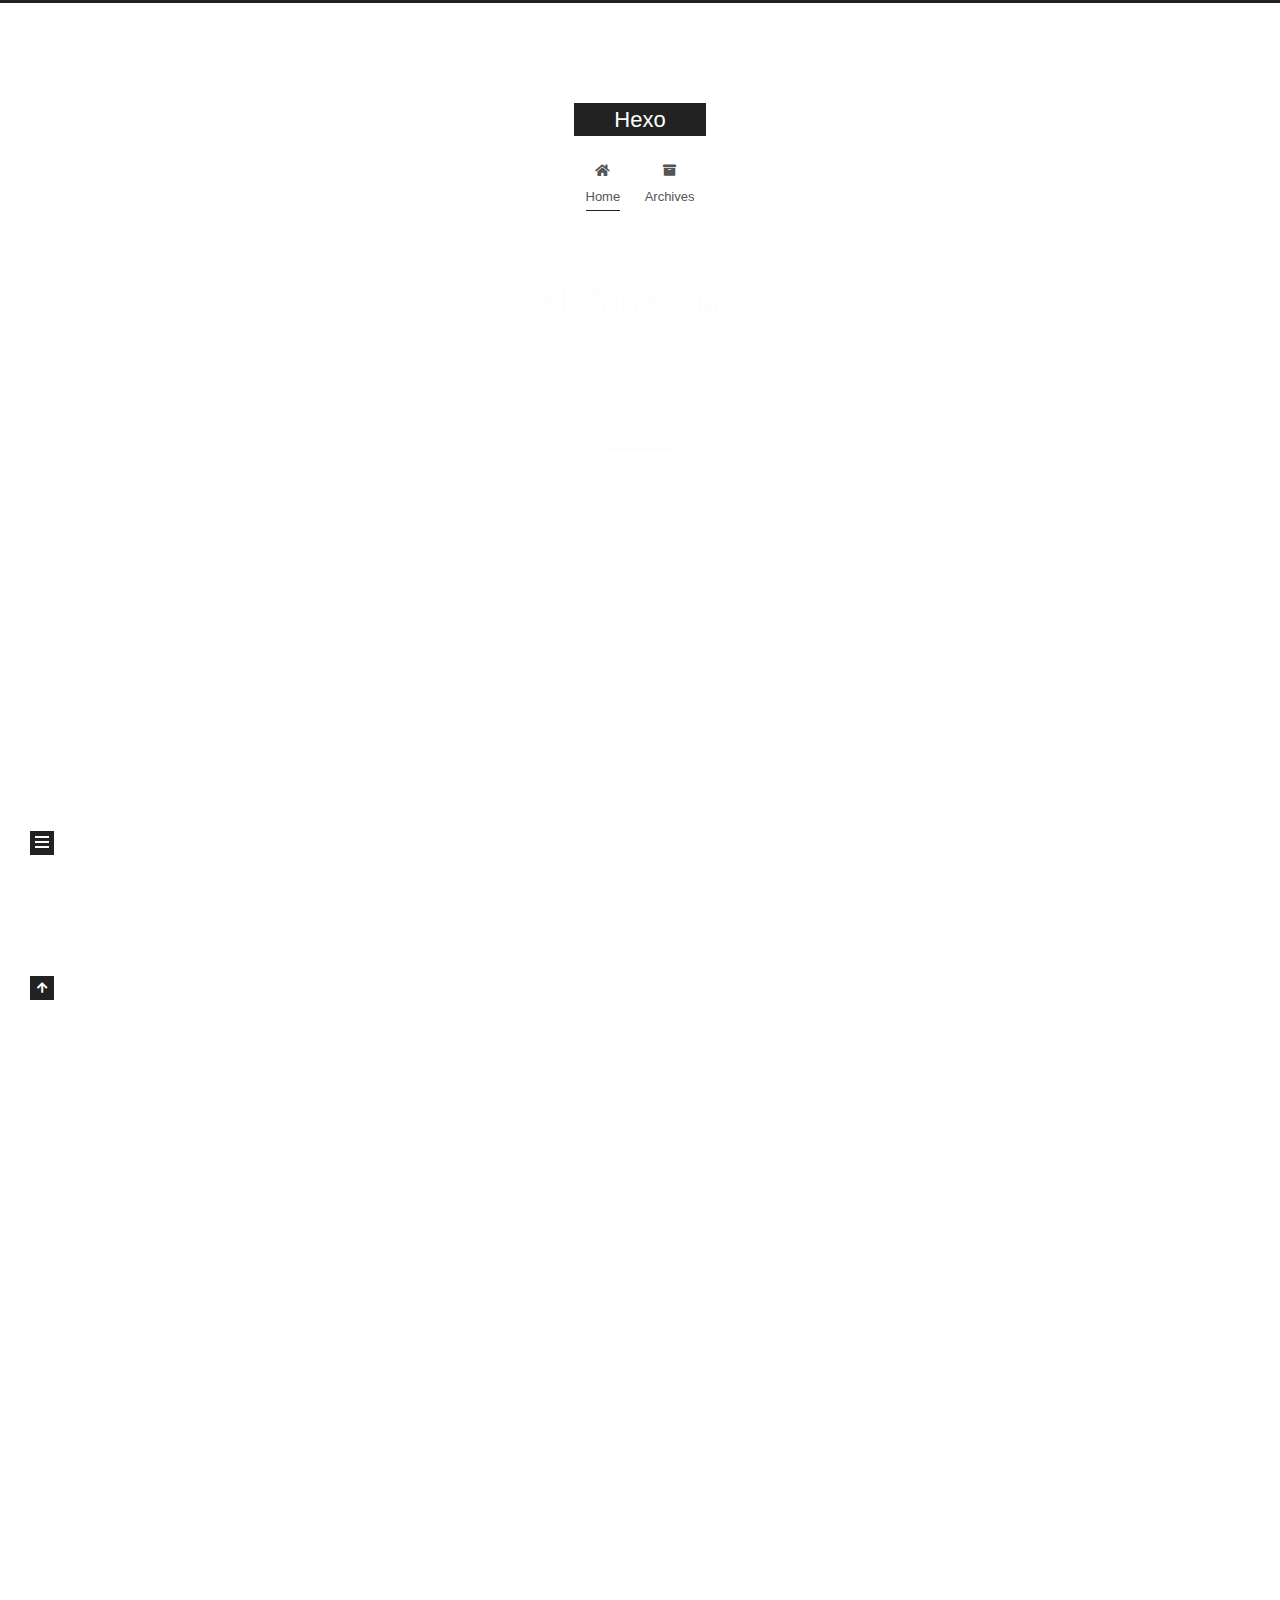
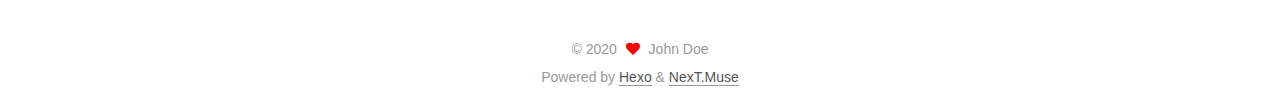
<file: index.html>
<!DOCTYPE html>
<html lang="en">
<head>
  <meta charset="UTF-8">
<meta name="viewport" content="width=device-width, initial-scale=1, maximum-scale=2">
<meta name="theme-color" content="#222">
<meta name="generator" content="Hexo 5.2.0">
  <link rel="apple-touch-icon" sizes="180x180" href="/images/apple-touch-icon-next.png">
  <link rel="icon" type="image/png" sizes="32x32" href="/images/favicon-32x32-next.png">
  <link rel="icon" type="image/png" sizes="16x16" href="/images/favicon-16x16-next.png">
  <link rel="mask-icon" href="/images/logo.svg" color="#222">

<link rel="stylesheet" href="/css/main.css">


<link rel="stylesheet" href="/lib/font-awesome/css/all.min.css">

<script id="hexo-configurations">
    var NexT = window.NexT || {};
    var CONFIG = {"hostname":"example.com","root":"/","scheme":"Muse","version":"7.8.0","exturl":false,"sidebar":{"position":"left","display":"post","padding":18,"offset":12,"onmobile":false},"copycode":{"enable":false,"show_result":false,"style":null},"back2top":{"enable":true,"sidebar":false,"scrollpercent":false},"bookmark":{"enable":false,"color":"#222","save":"auto"},"fancybox":false,"mediumzoom":false,"lazyload":false,"pangu":false,"comments":{"style":"tabs","active":null,"storage":true,"lazyload":false,"nav":null},"algolia":{"hits":{"per_page":10},"labels":{"input_placeholder":"Search for Posts","hits_empty":"We didn't find any results for the search: ${query}","hits_stats":"${hits} results found in ${time} ms"}},"localsearch":{"enable":false,"trigger":"auto","top_n_per_article":1,"unescape":false,"preload":false},"motion":{"enable":true,"async":false,"transition":{"post_block":"fadeIn","post_header":"slideDownIn","post_body":"slideDownIn","coll_header":"slideLeftIn","sidebar":"slideUpIn"}}};
  </script>

  <meta property="og:type" content="website">
<meta property="og:title" content="Hexo">
<meta property="og:url" content="http://example.com/index.html">
<meta property="og:site_name" content="Hexo">
<meta property="og:locale" content="en_US">
<meta property="article:author" content="John Doe">
<meta name="twitter:card" content="summary">

<link rel="canonical" href="http://example.com/">


<script id="page-configurations">
  // https://hexo.io/docs/variables.html
  CONFIG.page = {
    sidebar: "",
    isHome : true,
    isPost : false,
    lang   : 'en'
  };
</script>

  <title>Hexo</title>
  






  <noscript>
  <style>
  .use-motion .brand,
  .use-motion .menu-item,
  .sidebar-inner,
  .use-motion .post-block,
  .use-motion .pagination,
  .use-motion .comments,
  .use-motion .post-header,
  .use-motion .post-body,
  .use-motion .collection-header { opacity: initial; }

  .use-motion .site-title,
  .use-motion .site-subtitle {
    opacity: initial;
    top: initial;
  }

  .use-motion .logo-line-before i { left: initial; }
  .use-motion .logo-line-after i { right: initial; }
  </style>
</noscript>

</head>

<body itemscope itemtype="http://schema.org/WebPage">
  <div class="container use-motion">
    <div class="headband"></div>

    <header class="header" itemscope itemtype="http://schema.org/WPHeader">
      <div class="header-inner"><div class="site-brand-container">
  <div class="site-nav-toggle">
    <div class="toggle" aria-label="Toggle navigation bar">
      <span class="toggle-line toggle-line-first"></span>
      <span class="toggle-line toggle-line-middle"></span>
      <span class="toggle-line toggle-line-last"></span>
    </div>
  </div>

  <div class="site-meta">

    <a href="/" class="brand" rel="start">
      <span class="logo-line-before"><i></i></span>
      <h1 class="site-title">Hexo</h1>
      <span class="logo-line-after"><i></i></span>
    </a>
  </div>

  <div class="site-nav-right">
    <div class="toggle popup-trigger">
    </div>
  </div>
</div>




<nav class="site-nav">
  <ul id="menu" class="main-menu menu">
        <li class="menu-item menu-item-home">

    <a href="/" rel="section"><i class="fa fa-home fa-fw"></i>Home</a>

  </li>
        <li class="menu-item menu-item-archives">

    <a href="/archives/" rel="section"><i class="fa fa-archive fa-fw"></i>Archives</a>

  </li>
  </ul>
</nav>




</div>
    </header>

    
  <div class="back-to-top">
    <i class="fa fa-arrow-up"></i>
    <span>0%</span>
  </div>


    <main class="main">
      <div class="main-inner">
        <div class="content-wrap">
          

          <div class="content index posts-expand">
            
      
  
  
  <article itemscope itemtype="http://schema.org/Article" class="post-block" lang="en">
    <link itemprop="mainEntityOfPage" href="http://example.com/2020/11/12/%E6%90%AD%E5%BB%BA%E5%8D%9A%E5%AE%A2%E7%9A%84%E7%AC%AC%E4%B8%80%E7%AF%87%E6%96%87%E7%AB%A0/">

    <span hidden itemprop="author" itemscope itemtype="http://schema.org/Person">
      <meta itemprop="image" content="/images/avatar.gif">
      <meta itemprop="name" content="John Doe">
      <meta itemprop="description" content="">
    </span>

    <span hidden itemprop="publisher" itemscope itemtype="http://schema.org/Organization">
      <meta itemprop="name" content="Hexo">
    </span>
      <header class="post-header">
        <h2 class="post-title" itemprop="name headline">
          
            <a href="/2020/11/12/%E6%90%AD%E5%BB%BA%E5%8D%9A%E5%AE%A2%E7%9A%84%E7%AC%AC%E4%B8%80%E7%AF%87%E6%96%87%E7%AB%A0/" class="post-title-link" itemprop="url">搭建博客的第一篇文章</a>
        </h2>

        <div class="post-meta">
            <span class="post-meta-item">
              <span class="post-meta-item-icon">
                <i class="far fa-calendar"></i>
              </span>
              <span class="post-meta-item-text">Posted on</span>

              <time title="Created: 2020-11-12 16:53:55" itemprop="dateCreated datePublished" datetime="2020-11-12T16:53:55+08:00">2020-11-12</time>
            </span>

          

        </div>
      </header>

    
    
    
    <div class="post-body" itemprop="articleBody">

      
          
      
    </div>

    
    
    
      <footer class="post-footer">
        <div class="post-eof"></div>
      </footer>
  </article>
  
  
  

      
  
  
  <article itemscope itemtype="http://schema.org/Article" class="post-block" lang="en">
    <link itemprop="mainEntityOfPage" href="http://example.com/2020/11/12/hello-world/">

    <span hidden itemprop="author" itemscope itemtype="http://schema.org/Person">
      <meta itemprop="image" content="/images/avatar.gif">
      <meta itemprop="name" content="John Doe">
      <meta itemprop="description" content="">
    </span>

    <span hidden itemprop="publisher" itemscope itemtype="http://schema.org/Organization">
      <meta itemprop="name" content="Hexo">
    </span>
      <header class="post-header">
        <h2 class="post-title" itemprop="name headline">
          
            <a href="/2020/11/12/hello-world/" class="post-title-link" itemprop="url">Hello World</a>
        </h2>

        <div class="post-meta">
            <span class="post-meta-item">
              <span class="post-meta-item-icon">
                <i class="far fa-calendar"></i>
              </span>
              <span class="post-meta-item-text">Posted on</span>

              <time title="Created: 2020-11-12 15:32:23" itemprop="dateCreated datePublished" datetime="2020-11-12T15:32:23+08:00">2020-11-12</time>
            </span>

          

        </div>
      </header>

    
    
    
    <div class="post-body" itemprop="articleBody">

      
          <p>Welcome to <a target="_blank" rel="noopener" href="https://hexo.io/">Hexo</a>! This is your very first post. Check <a target="_blank" rel="noopener" href="https://hexo.io/docs/">documentation</a> for more info. If you get any problems when using Hexo, you can find the answer in <a target="_blank" rel="noopener" href="https://hexo.io/docs/troubleshooting.html">troubleshooting</a> or you can ask me on <a target="_blank" rel="noopener" href="https://github.com/hexojs/hexo/issues">GitHub</a>.</p>
<h2 id="Quick-Start"><a href="#Quick-Start" class="headerlink" title="Quick Start"></a>Quick Start</h2><h3 id="Create-a-new-post"><a href="#Create-a-new-post" class="headerlink" title="Create a new post"></a>Create a new post</h3><figure class="highlight bash"><table><tr><td class="gutter"><pre><span class="line">1</span><br></pre></td><td class="code"><pre><span class="line">$ hexo new <span class="string">&quot;My New Post&quot;</span></span><br></pre></td></tr></table></figure>

<p>More info: <a target="_blank" rel="noopener" href="https://hexo.io/docs/writing.html">Writing</a></p>
<h3 id="Run-server"><a href="#Run-server" class="headerlink" title="Run server"></a>Run server</h3><figure class="highlight bash"><table><tr><td class="gutter"><pre><span class="line">1</span><br></pre></td><td class="code"><pre><span class="line">$ hexo server</span><br></pre></td></tr></table></figure>

<p>More info: <a target="_blank" rel="noopener" href="https://hexo.io/docs/server.html">Server</a></p>
<h3 id="Generate-static-files"><a href="#Generate-static-files" class="headerlink" title="Generate static files"></a>Generate static files</h3><figure class="highlight bash"><table><tr><td class="gutter"><pre><span class="line">1</span><br></pre></td><td class="code"><pre><span class="line">$ hexo generate</span><br></pre></td></tr></table></figure>

<p>More info: <a target="_blank" rel="noopener" href="https://hexo.io/docs/generating.html">Generating</a></p>
<h3 id="Deploy-to-remote-sites"><a href="#Deploy-to-remote-sites" class="headerlink" title="Deploy to remote sites"></a>Deploy to remote sites</h3><figure class="highlight bash"><table><tr><td class="gutter"><pre><span class="line">1</span><br></pre></td><td class="code"><pre><span class="line">$ hexo deploy</span><br></pre></td></tr></table></figure>

<p>More info: <a target="_blank" rel="noopener" href="https://hexo.io/docs/one-command-deployment.html">Deployment</a></p>

      
    </div>

    
    
    
      <footer class="post-footer">
        <div class="post-eof"></div>
      </footer>
  </article>
  
  
  


  



          </div>
          

<script>
  window.addEventListener('tabs:register', () => {
    let { activeClass } = CONFIG.comments;
    if (CONFIG.comments.storage) {
      activeClass = localStorage.getItem('comments_active') || activeClass;
    }
    if (activeClass) {
      let activeTab = document.querySelector(`a[href="#comment-${activeClass}"]`);
      if (activeTab) {
        activeTab.click();
      }
    }
  });
  if (CONFIG.comments.storage) {
    window.addEventListener('tabs:click', event => {
      if (!event.target.matches('.tabs-comment .tab-content .tab-pane')) return;
      let commentClass = event.target.classList[1];
      localStorage.setItem('comments_active', commentClass);
    });
  }
</script>

        </div>
          
  
  <div class="toggle sidebar-toggle">
    <span class="toggle-line toggle-line-first"></span>
    <span class="toggle-line toggle-line-middle"></span>
    <span class="toggle-line toggle-line-last"></span>
  </div>

  <aside class="sidebar">
    <div class="sidebar-inner">

      <ul class="sidebar-nav motion-element">
        <li class="sidebar-nav-toc">
          Table of Contents
        </li>
        <li class="sidebar-nav-overview">
          Overview
        </li>
      </ul>

      <!--noindex-->
      <div class="post-toc-wrap sidebar-panel">
      </div>
      <!--/noindex-->

      <div class="site-overview-wrap sidebar-panel">
        <div class="site-author motion-element" itemprop="author" itemscope itemtype="http://schema.org/Person">
  <p class="site-author-name" itemprop="name">John Doe</p>
  <div class="site-description" itemprop="description"></div>
</div>
<div class="site-state-wrap motion-element">
  <nav class="site-state">
      <div class="site-state-item site-state-posts">
          <a href="/archives/">
        
          <span class="site-state-item-count">2</span>
          <span class="site-state-item-name">posts</span>
        </a>
      </div>
  </nav>
</div>



      </div>

    </div>
  </aside>
  <div id="sidebar-dimmer"></div>


      </div>
    </main>

    <footer class="footer">
      <div class="footer-inner">
        

        

<div class="copyright">
  
  &copy; 
  <span itemprop="copyrightYear">2020</span>
  <span class="with-love">
    <i class="fa fa-heart"></i>
  </span>
  <span class="author" itemprop="copyrightHolder">John Doe</span>
</div>
  <div class="powered-by">Powered by <a href="https://hexo.io/" class="theme-link" rel="noopener" target="_blank">Hexo</a> & <a href="https://muse.theme-next.org/" class="theme-link" rel="noopener" target="_blank">NexT.Muse</a>
  </div>

        








      </div>
    </footer>
  </div>

  
  <script src="/lib/anime.min.js"></script>
  <script src="/lib/velocity/velocity.min.js"></script>
  <script src="/lib/velocity/velocity.ui.min.js"></script>

<script src="/js/utils.js"></script>

<script src="/js/motion.js"></script>


<script src="/js/schemes/muse.js"></script>


<script src="/js/next-boot.js"></script>




  















  

  

</body>
</html>
</file>
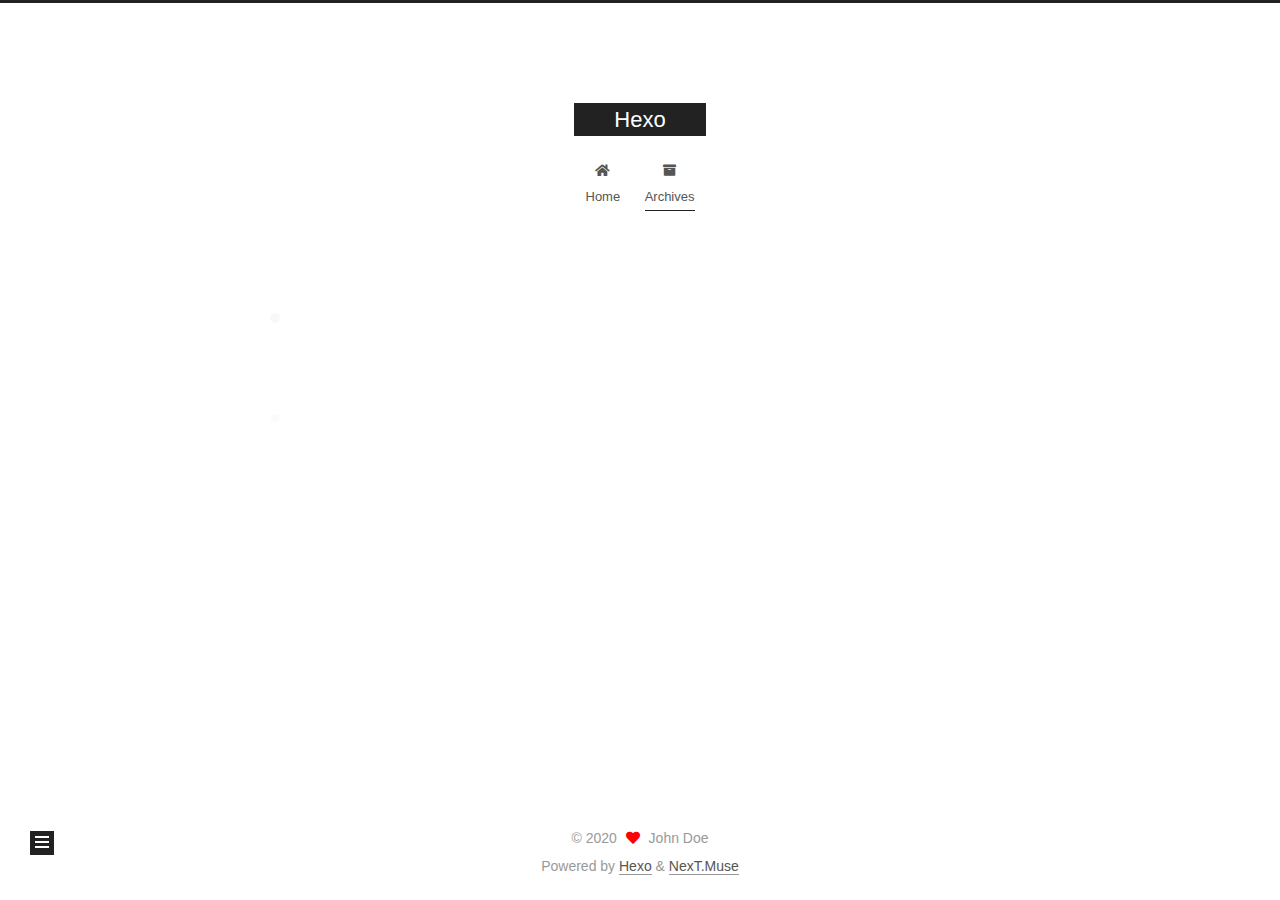
<file: archives/index.html>
<!DOCTYPE html>
<html lang="en">
<head>
  <meta charset="UTF-8">
<meta name="viewport" content="width=device-width, initial-scale=1, maximum-scale=2">
<meta name="theme-color" content="#222">
<meta name="generator" content="Hexo 5.2.0">
  <link rel="apple-touch-icon" sizes="180x180" href="/images/apple-touch-icon-next.png">
  <link rel="icon" type="image/png" sizes="32x32" href="/images/favicon-32x32-next.png">
  <link rel="icon" type="image/png" sizes="16x16" href="/images/favicon-16x16-next.png">
  <link rel="mask-icon" href="/images/logo.svg" color="#222">

<link rel="stylesheet" href="/css/main.css">


<link rel="stylesheet" href="/lib/font-awesome/css/all.min.css">

<script id="hexo-configurations">
    var NexT = window.NexT || {};
    var CONFIG = {"hostname":"example.com","root":"/","scheme":"Muse","version":"7.8.0","exturl":false,"sidebar":{"position":"left","display":"post","padding":18,"offset":12,"onmobile":false},"copycode":{"enable":false,"show_result":false,"style":null},"back2top":{"enable":true,"sidebar":false,"scrollpercent":false},"bookmark":{"enable":false,"color":"#222","save":"auto"},"fancybox":false,"mediumzoom":false,"lazyload":false,"pangu":false,"comments":{"style":"tabs","active":null,"storage":true,"lazyload":false,"nav":null},"algolia":{"hits":{"per_page":10},"labels":{"input_placeholder":"Search for Posts","hits_empty":"We didn't find any results for the search: ${query}","hits_stats":"${hits} results found in ${time} ms"}},"localsearch":{"enable":false,"trigger":"auto","top_n_per_article":1,"unescape":false,"preload":false},"motion":{"enable":true,"async":false,"transition":{"post_block":"fadeIn","post_header":"slideDownIn","post_body":"slideDownIn","coll_header":"slideLeftIn","sidebar":"slideUpIn"}}};
  </script>

  <meta property="og:type" content="website">
<meta property="og:title" content="Hexo">
<meta property="og:url" content="http://example.com/archives/index.html">
<meta property="og:site_name" content="Hexo">
<meta property="og:locale" content="en_US">
<meta property="article:author" content="John Doe">
<meta name="twitter:card" content="summary">

<link rel="canonical" href="http://example.com/archives/">


<script id="page-configurations">
  // https://hexo.io/docs/variables.html
  CONFIG.page = {
    sidebar: "",
    isHome : false,
    isPost : false,
    lang   : 'en'
  };
</script>

  <title>Archive | Hexo</title>
  






  <noscript>
  <style>
  .use-motion .brand,
  .use-motion .menu-item,
  .sidebar-inner,
  .use-motion .post-block,
  .use-motion .pagination,
  .use-motion .comments,
  .use-motion .post-header,
  .use-motion .post-body,
  .use-motion .collection-header { opacity: initial; }

  .use-motion .site-title,
  .use-motion .site-subtitle {
    opacity: initial;
    top: initial;
  }

  .use-motion .logo-line-before i { left: initial; }
  .use-motion .logo-line-after i { right: initial; }
  </style>
</noscript>

</head>

<body itemscope itemtype="http://schema.org/WebPage">
  <div class="container use-motion">
    <div class="headband"></div>

    <header class="header" itemscope itemtype="http://schema.org/WPHeader">
      <div class="header-inner"><div class="site-brand-container">
  <div class="site-nav-toggle">
    <div class="toggle" aria-label="Toggle navigation bar">
      <span class="toggle-line toggle-line-first"></span>
      <span class="toggle-line toggle-line-middle"></span>
      <span class="toggle-line toggle-line-last"></span>
    </div>
  </div>

  <div class="site-meta">

    <a href="/" class="brand" rel="start">
      <span class="logo-line-before"><i></i></span>
      <h1 class="site-title">Hexo</h1>
      <span class="logo-line-after"><i></i></span>
    </a>
  </div>

  <div class="site-nav-right">
    <div class="toggle popup-trigger">
    </div>
  </div>
</div>




<nav class="site-nav">
  <ul id="menu" class="main-menu menu">
        <li class="menu-item menu-item-home">

    <a href="/" rel="section"><i class="fa fa-home fa-fw"></i>Home</a>

  </li>
        <li class="menu-item menu-item-archives">

    <a href="/archives/" rel="section"><i class="fa fa-archive fa-fw"></i>Archives</a>

  </li>
  </ul>
</nav>




</div>
    </header>

    
  <div class="back-to-top">
    <i class="fa fa-arrow-up"></i>
    <span>0%</span>
  </div>


    <main class="main">
      <div class="main-inner">
        <div class="content-wrap">
          

          <div class="content archive">
            

  
  
  
  <div class="post-block">
    <div class="posts-collapse">
      <div class="collection-title">
        <span class="collection-header">Um..! 2 posts in total. Keep on posting.</span>
      </div>

      
    <div class="collection-year">
      <span class="collection-header">2020</span>
    </div>

  <article itemscope itemtype="http://schema.org/Article">
    <header class="post-header">

      <div class="post-meta">
        <time itemprop="dateCreated"
              datetime="2020-11-12T16:53:55+08:00"
              content="2020-11-12">
          11-12
        </time>
      </div>

      <div class="post-title">
          <a class="post-title-link" href="/2020/11/12/%E6%90%AD%E5%BB%BA%E5%8D%9A%E5%AE%A2%E7%9A%84%E7%AC%AC%E4%B8%80%E7%AF%87%E6%96%87%E7%AB%A0/" itemprop="url">
            <span itemprop="name">搭建博客的第一篇文章</span>
          </a>
      </div>

    </header>
  </article>

  <article itemscope itemtype="http://schema.org/Article">
    <header class="post-header">

      <div class="post-meta">
        <time itemprop="dateCreated"
              datetime="2020-11-12T15:32:23+08:00"
              content="2020-11-12">
          11-12
        </time>
      </div>

      <div class="post-title">
          <a class="post-title-link" href="/2020/11/12/hello-world/" itemprop="url">
            <span itemprop="name">Hello World</span>
          </a>
      </div>

    </header>
  </article>


    </div>
  </div>
  
  
  

  



          </div>
          

<script>
  window.addEventListener('tabs:register', () => {
    let { activeClass } = CONFIG.comments;
    if (CONFIG.comments.storage) {
      activeClass = localStorage.getItem('comments_active') || activeClass;
    }
    if (activeClass) {
      let activeTab = document.querySelector(`a[href="#comment-${activeClass}"]`);
      if (activeTab) {
        activeTab.click();
      }
    }
  });
  if (CONFIG.comments.storage) {
    window.addEventListener('tabs:click', event => {
      if (!event.target.matches('.tabs-comment .tab-content .tab-pane')) return;
      let commentClass = event.target.classList[1];
      localStorage.setItem('comments_active', commentClass);
    });
  }
</script>

        </div>
          
  
  <div class="toggle sidebar-toggle">
    <span class="toggle-line toggle-line-first"></span>
    <span class="toggle-line toggle-line-middle"></span>
    <span class="toggle-line toggle-line-last"></span>
  </div>

  <aside class="sidebar">
    <div class="sidebar-inner">

      <ul class="sidebar-nav motion-element">
        <li class="sidebar-nav-toc">
          Table of Contents
        </li>
        <li class="sidebar-nav-overview">
          Overview
        </li>
      </ul>

      <!--noindex-->
      <div class="post-toc-wrap sidebar-panel">
      </div>
      <!--/noindex-->

      <div class="site-overview-wrap sidebar-panel">
        <div class="site-author motion-element" itemprop="author" itemscope itemtype="http://schema.org/Person">
  <p class="site-author-name" itemprop="name">John Doe</p>
  <div class="site-description" itemprop="description"></div>
</div>
<div class="site-state-wrap motion-element">
  <nav class="site-state">
      <div class="site-state-item site-state-posts">
          <a href="/archives/">
        
          <span class="site-state-item-count">2</span>
          <span class="site-state-item-name">posts</span>
        </a>
      </div>
  </nav>
</div>



      </div>

    </div>
  </aside>
  <div id="sidebar-dimmer"></div>


      </div>
    </main>

    <footer class="footer">
      <div class="footer-inner">
        

        

<div class="copyright">
  
  &copy; 
  <span itemprop="copyrightYear">2020</span>
  <span class="with-love">
    <i class="fa fa-heart"></i>
  </span>
  <span class="author" itemprop="copyrightHolder">John Doe</span>
</div>
  <div class="powered-by">Powered by <a href="https://hexo.io/" class="theme-link" rel="noopener" target="_blank">Hexo</a> & <a href="https://muse.theme-next.org/" class="theme-link" rel="noopener" target="_blank">NexT.Muse</a>
  </div>

        








      </div>
    </footer>
  </div>

  
  <script src="/lib/anime.min.js"></script>
  <script src="/lib/velocity/velocity.min.js"></script>
  <script src="/lib/velocity/velocity.ui.min.js"></script>

<script src="/js/utils.js"></script>

<script src="/js/motion.js"></script>


<script src="/js/schemes/muse.js"></script>


<script src="/js/next-boot.js"></script>




  















  

  

</body>
</html>
</file>
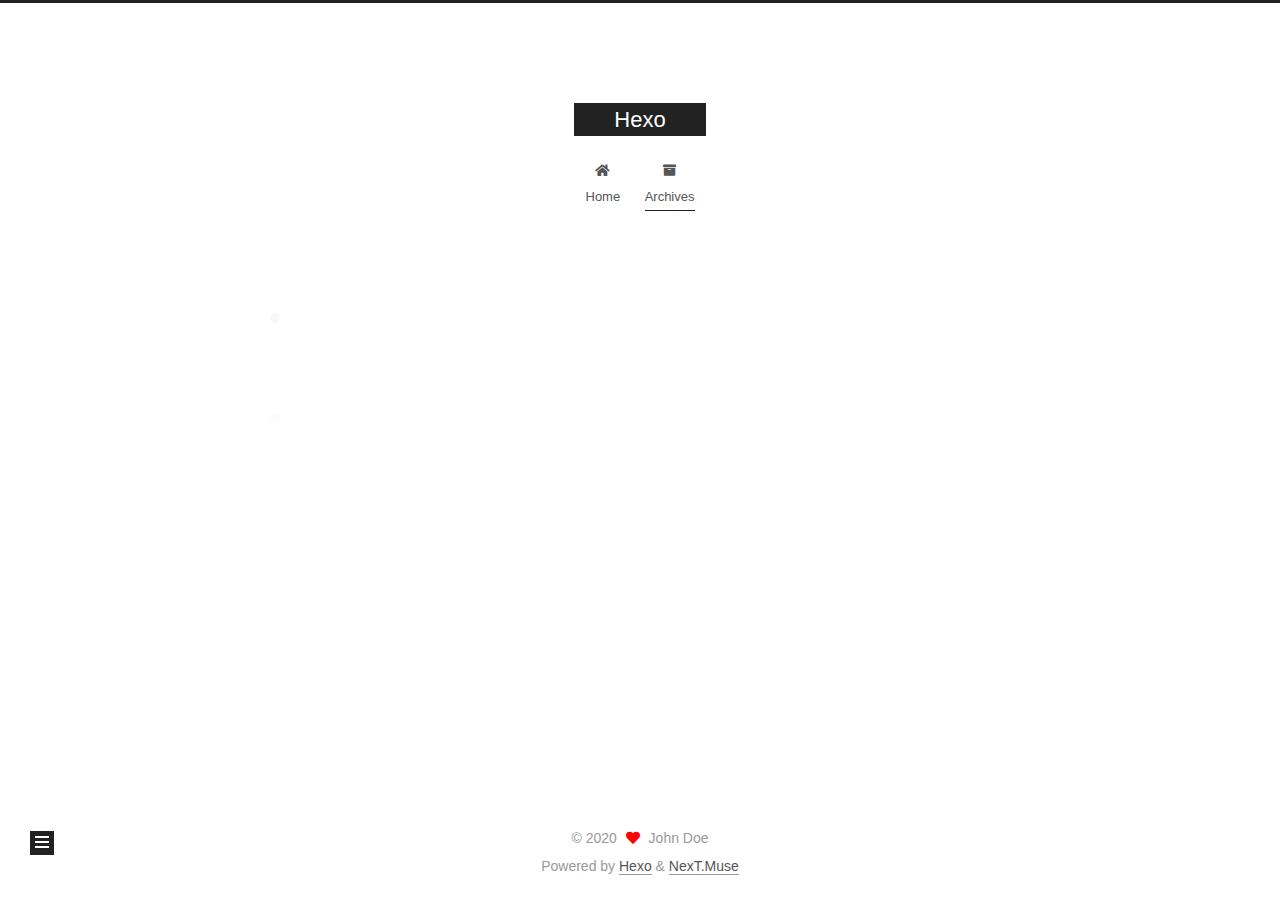
<file: archives/2020/index.html>
<!DOCTYPE html>
<html lang="en">
<head>
  <meta charset="UTF-8">
<meta name="viewport" content="width=device-width, initial-scale=1, maximum-scale=2">
<meta name="theme-color" content="#222">
<meta name="generator" content="Hexo 5.2.0">
  <link rel="apple-touch-icon" sizes="180x180" href="/images/apple-touch-icon-next.png">
  <link rel="icon" type="image/png" sizes="32x32" href="/images/favicon-32x32-next.png">
  <link rel="icon" type="image/png" sizes="16x16" href="/images/favicon-16x16-next.png">
  <link rel="mask-icon" href="/images/logo.svg" color="#222">

<link rel="stylesheet" href="/css/main.css">


<link rel="stylesheet" href="/lib/font-awesome/css/all.min.css">

<script id="hexo-configurations">
    var NexT = window.NexT || {};
    var CONFIG = {"hostname":"example.com","root":"/","scheme":"Muse","version":"7.8.0","exturl":false,"sidebar":{"position":"left","display":"post","padding":18,"offset":12,"onmobile":false},"copycode":{"enable":false,"show_result":false,"style":null},"back2top":{"enable":true,"sidebar":false,"scrollpercent":false},"bookmark":{"enable":false,"color":"#222","save":"auto"},"fancybox":false,"mediumzoom":false,"lazyload":false,"pangu":false,"comments":{"style":"tabs","active":null,"storage":true,"lazyload":false,"nav":null},"algolia":{"hits":{"per_page":10},"labels":{"input_placeholder":"Search for Posts","hits_empty":"We didn't find any results for the search: ${query}","hits_stats":"${hits} results found in ${time} ms"}},"localsearch":{"enable":false,"trigger":"auto","top_n_per_article":1,"unescape":false,"preload":false},"motion":{"enable":true,"async":false,"transition":{"post_block":"fadeIn","post_header":"slideDownIn","post_body":"slideDownIn","coll_header":"slideLeftIn","sidebar":"slideUpIn"}}};
  </script>

  <meta property="og:type" content="website">
<meta property="og:title" content="Hexo">
<meta property="og:url" content="http://example.com/archives/2020/index.html">
<meta property="og:site_name" content="Hexo">
<meta property="og:locale" content="en_US">
<meta property="article:author" content="John Doe">
<meta name="twitter:card" content="summary">

<link rel="canonical" href="http://example.com/archives/2020/">


<script id="page-configurations">
  // https://hexo.io/docs/variables.html
  CONFIG.page = {
    sidebar: "",
    isHome : false,
    isPost : false,
    lang   : 'en'
  };
</script>

  <title>Archive | Hexo</title>
  






  <noscript>
  <style>
  .use-motion .brand,
  .use-motion .menu-item,
  .sidebar-inner,
  .use-motion .post-block,
  .use-motion .pagination,
  .use-motion .comments,
  .use-motion .post-header,
  .use-motion .post-body,
  .use-motion .collection-header { opacity: initial; }

  .use-motion .site-title,
  .use-motion .site-subtitle {
    opacity: initial;
    top: initial;
  }

  .use-motion .logo-line-before i { left: initial; }
  .use-motion .logo-line-after i { right: initial; }
  </style>
</noscript>

</head>

<body itemscope itemtype="http://schema.org/WebPage">
  <div class="container use-motion">
    <div class="headband"></div>

    <header class="header" itemscope itemtype="http://schema.org/WPHeader">
      <div class="header-inner"><div class="site-brand-container">
  <div class="site-nav-toggle">
    <div class="toggle" aria-label="Toggle navigation bar">
      <span class="toggle-line toggle-line-first"></span>
      <span class="toggle-line toggle-line-middle"></span>
      <span class="toggle-line toggle-line-last"></span>
    </div>
  </div>

  <div class="site-meta">

    <a href="/" class="brand" rel="start">
      <span class="logo-line-before"><i></i></span>
      <h1 class="site-title">Hexo</h1>
      <span class="logo-line-after"><i></i></span>
    </a>
  </div>

  <div class="site-nav-right">
    <div class="toggle popup-trigger">
    </div>
  </div>
</div>




<nav class="site-nav">
  <ul id="menu" class="main-menu menu">
        <li class="menu-item menu-item-home">

    <a href="/" rel="section"><i class="fa fa-home fa-fw"></i>Home</a>

  </li>
        <li class="menu-item menu-item-archives">

    <a href="/archives/" rel="section"><i class="fa fa-archive fa-fw"></i>Archives</a>

  </li>
  </ul>
</nav>




</div>
    </header>

    
  <div class="back-to-top">
    <i class="fa fa-arrow-up"></i>
    <span>0%</span>
  </div>


    <main class="main">
      <div class="main-inner">
        <div class="content-wrap">
          

          <div class="content archive">
            

  
  
  
  <div class="post-block">
    <div class="posts-collapse">
      <div class="collection-title">
        <span class="collection-header">Um..! 1 post. Keep on posting.</span>
      </div>

      
    <div class="collection-year">
      <span class="collection-header">2020</span>
    </div>

  <article itemscope itemtype="http://schema.org/Article">
    <header class="post-header">

      <div class="post-meta">
        <time itemprop="dateCreated"
              datetime="2020-11-12T15:32:23+08:00"
              content="2020-11-12">
          11-12
        </time>
      </div>

      <div class="post-title">
          <a class="post-title-link" href="/2020/11/12/hello-world/" itemprop="url">
            <span itemprop="name">Hello World</span>
          </a>
      </div>

    </header>
  </article>


    </div>
  </div>
  
  
  

  



          </div>
          

<script>
  window.addEventListener('tabs:register', () => {
    let { activeClass } = CONFIG.comments;
    if (CONFIG.comments.storage) {
      activeClass = localStorage.getItem('comments_active') || activeClass;
    }
    if (activeClass) {
      let activeTab = document.querySelector(`a[href="#comment-${activeClass}"]`);
      if (activeTab) {
        activeTab.click();
      }
    }
  });
  if (CONFIG.comments.storage) {
    window.addEventListener('tabs:click', event => {
      if (!event.target.matches('.tabs-comment .tab-content .tab-pane')) return;
      let commentClass = event.target.classList[1];
      localStorage.setItem('comments_active', commentClass);
    });
  }
</script>

        </div>
          
  
  <div class="toggle sidebar-toggle">
    <span class="toggle-line toggle-line-first"></span>
    <span class="toggle-line toggle-line-middle"></span>
    <span class="toggle-line toggle-line-last"></span>
  </div>

  <aside class="sidebar">
    <div class="sidebar-inner">

      <ul class="sidebar-nav motion-element">
        <li class="sidebar-nav-toc">
          Table of Contents
        </li>
        <li class="sidebar-nav-overview">
          Overview
        </li>
      </ul>

      <!--noindex-->
      <div class="post-toc-wrap sidebar-panel">
      </div>
      <!--/noindex-->

      <div class="site-overview-wrap sidebar-panel">
        <div class="site-author motion-element" itemprop="author" itemscope itemtype="http://schema.org/Person">
  <p class="site-author-name" itemprop="name">John Doe</p>
  <div class="site-description" itemprop="description"></div>
</div>
<div class="site-state-wrap motion-element">
  <nav class="site-state">
      <div class="site-state-item site-state-posts">
          <a href="/archives/">
        
          <span class="site-state-item-count">1</span>
          <span class="site-state-item-name">posts</span>
        </a>
      </div>
  </nav>
</div>



      </div>

    </div>
  </aside>
  <div id="sidebar-dimmer"></div>


      </div>
    </main>

    <footer class="footer">
      <div class="footer-inner">
        

        

<div class="copyright">
  
  &copy; 
  <span itemprop="copyrightYear">2020</span>
  <span class="with-love">
    <i class="fa fa-heart"></i>
  </span>
  <span class="author" itemprop="copyrightHolder">John Doe</span>
</div>
  <div class="powered-by">Powered by <a href="https://hexo.io/" class="theme-link" rel="noopener" target="_blank">Hexo</a> & <a href="https://muse.theme-next.org/" class="theme-link" rel="noopener" target="_blank">NexT.Muse</a>
  </div>

        








      </div>
    </footer>
  </div>

  
  <script src="/lib/anime.min.js"></script>
  <script src="/lib/velocity/velocity.min.js"></script>
  <script src="/lib/velocity/velocity.ui.min.js"></script>

<script src="/js/utils.js"></script>

<script src="/js/motion.js"></script>


<script src="/js/schemes/muse.js"></script>


<script src="/js/next-boot.js"></script>




  















  

  

</body>
</html>
</file>
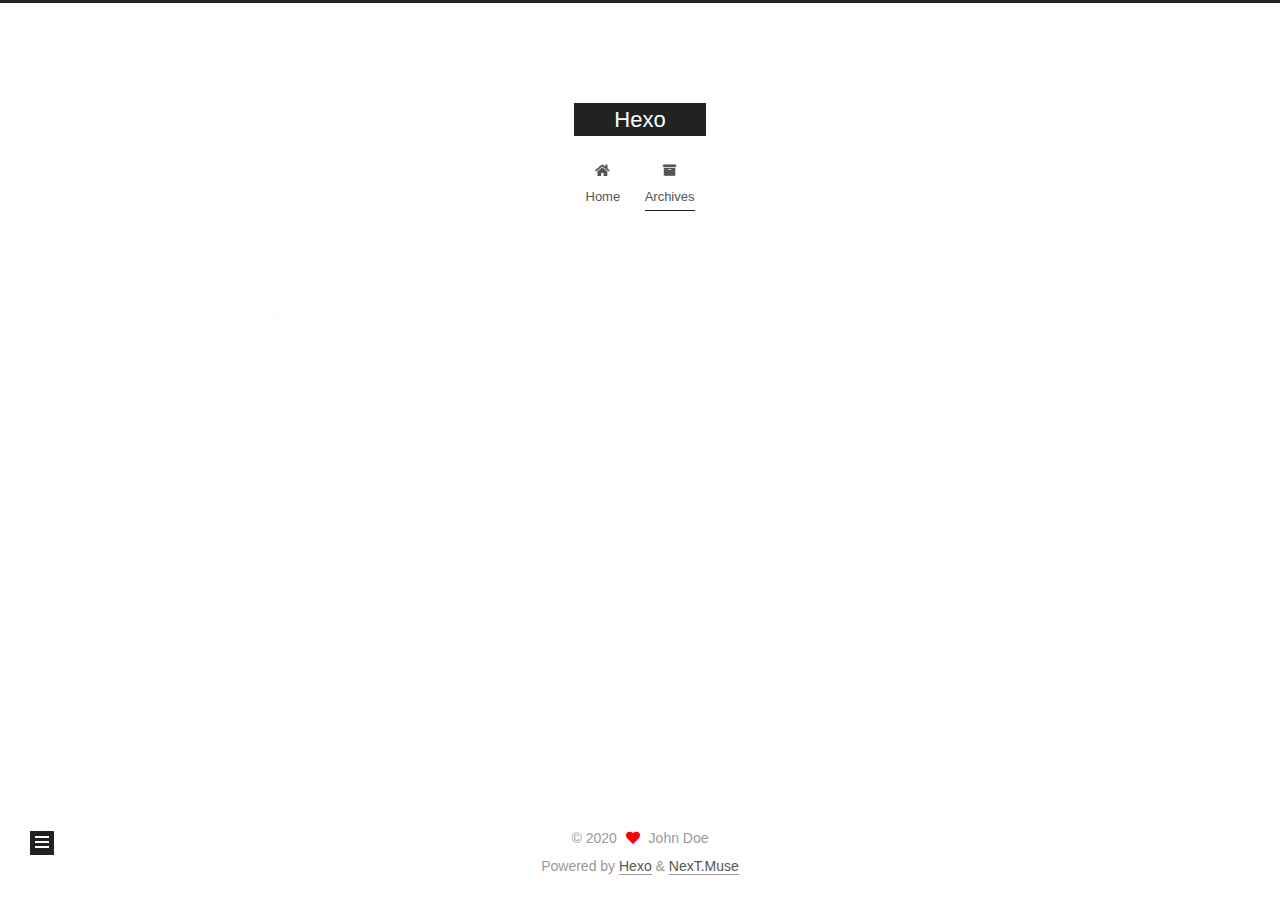
<file: archives/2020/11/index.html>
<!DOCTYPE html>
<html lang="en">
<head>
  <meta charset="UTF-8">
<meta name="viewport" content="width=device-width, initial-scale=1, maximum-scale=2">
<meta name="theme-color" content="#222">
<meta name="generator" content="Hexo 5.2.0">
  <link rel="apple-touch-icon" sizes="180x180" href="/images/apple-touch-icon-next.png">
  <link rel="icon" type="image/png" sizes="32x32" href="/images/favicon-32x32-next.png">
  <link rel="icon" type="image/png" sizes="16x16" href="/images/favicon-16x16-next.png">
  <link rel="mask-icon" href="/images/logo.svg" color="#222">

<link rel="stylesheet" href="/css/main.css">


<link rel="stylesheet" href="/lib/font-awesome/css/all.min.css">

<script id="hexo-configurations">
    var NexT = window.NexT || {};
    var CONFIG = {"hostname":"example.com","root":"/","scheme":"Muse","version":"7.8.0","exturl":false,"sidebar":{"position":"left","display":"post","padding":18,"offset":12,"onmobile":false},"copycode":{"enable":false,"show_result":false,"style":null},"back2top":{"enable":true,"sidebar":false,"scrollpercent":false},"bookmark":{"enable":false,"color":"#222","save":"auto"},"fancybox":false,"mediumzoom":false,"lazyload":false,"pangu":false,"comments":{"style":"tabs","active":null,"storage":true,"lazyload":false,"nav":null},"algolia":{"hits":{"per_page":10},"labels":{"input_placeholder":"Search for Posts","hits_empty":"We didn't find any results for the search: ${query}","hits_stats":"${hits} results found in ${time} ms"}},"localsearch":{"enable":false,"trigger":"auto","top_n_per_article":1,"unescape":false,"preload":false},"motion":{"enable":true,"async":false,"transition":{"post_block":"fadeIn","post_header":"slideDownIn","post_body":"slideDownIn","coll_header":"slideLeftIn","sidebar":"slideUpIn"}}};
  </script>

  <meta property="og:type" content="website">
<meta property="og:title" content="Hexo">
<meta property="og:url" content="http://example.com/archives/2020/11/index.html">
<meta property="og:site_name" content="Hexo">
<meta property="og:locale" content="en_US">
<meta property="article:author" content="John Doe">
<meta name="twitter:card" content="summary">

<link rel="canonical" href="http://example.com/archives/2020/11/">


<script id="page-configurations">
  // https://hexo.io/docs/variables.html
  CONFIG.page = {
    sidebar: "",
    isHome : false,
    isPost : false,
    lang   : 'en'
  };
</script>

  <title>Archive | Hexo</title>
  






  <noscript>
  <style>
  .use-motion .brand,
  .use-motion .menu-item,
  .sidebar-inner,
  .use-motion .post-block,
  .use-motion .pagination,
  .use-motion .comments,
  .use-motion .post-header,
  .use-motion .post-body,
  .use-motion .collection-header { opacity: initial; }

  .use-motion .site-title,
  .use-motion .site-subtitle {
    opacity: initial;
    top: initial;
  }

  .use-motion .logo-line-before i { left: initial; }
  .use-motion .logo-line-after i { right: initial; }
  </style>
</noscript>

</head>

<body itemscope itemtype="http://schema.org/WebPage">
  <div class="container use-motion">
    <div class="headband"></div>

    <header class="header" itemscope itemtype="http://schema.org/WPHeader">
      <div class="header-inner"><div class="site-brand-container">
  <div class="site-nav-toggle">
    <div class="toggle" aria-label="Toggle navigation bar">
      <span class="toggle-line toggle-line-first"></span>
      <span class="toggle-line toggle-line-middle"></span>
      <span class="toggle-line toggle-line-last"></span>
    </div>
  </div>

  <div class="site-meta">

    <a href="/" class="brand" rel="start">
      <span class="logo-line-before"><i></i></span>
      <h1 class="site-title">Hexo</h1>
      <span class="logo-line-after"><i></i></span>
    </a>
  </div>

  <div class="site-nav-right">
    <div class="toggle popup-trigger">
    </div>
  </div>
</div>




<nav class="site-nav">
  <ul id="menu" class="main-menu menu">
        <li class="menu-item menu-item-home">

    <a href="/" rel="section"><i class="fa fa-home fa-fw"></i>Home</a>

  </li>
        <li class="menu-item menu-item-archives">

    <a href="/archives/" rel="section"><i class="fa fa-archive fa-fw"></i>Archives</a>

  </li>
  </ul>
</nav>




</div>
    </header>

    
  <div class="back-to-top">
    <i class="fa fa-arrow-up"></i>
    <span>0%</span>
  </div>


    <main class="main">
      <div class="main-inner">
        <div class="content-wrap">
          

          <div class="content archive">
            

  
  
  
  <div class="post-block">
    <div class="posts-collapse">
      <div class="collection-title">
        <span class="collection-header">Um..! 2 posts in total. Keep on posting.</span>
      </div>

      
    <div class="collection-year">
      <span class="collection-header">2020</span>
    </div>

  <article itemscope itemtype="http://schema.org/Article">
    <header class="post-header">

      <div class="post-meta">
        <time itemprop="dateCreated"
              datetime="2020-11-12T16:53:55+08:00"
              content="2020-11-12">
          11-12
        </time>
      </div>

      <div class="post-title">
          <a class="post-title-link" href="/2020/11/12/%E6%90%AD%E5%BB%BA%E5%8D%9A%E5%AE%A2%E7%9A%84%E7%AC%AC%E4%B8%80%E7%AF%87%E6%96%87%E7%AB%A0/" itemprop="url">
            <span itemprop="name">搭建博客的第一篇文章</span>
          </a>
      </div>

    </header>
  </article>

  <article itemscope itemtype="http://schema.org/Article">
    <header class="post-header">

      <div class="post-meta">
        <time itemprop="dateCreated"
              datetime="2020-11-12T15:32:23+08:00"
              content="2020-11-12">
          11-12
        </time>
      </div>

      <div class="post-title">
          <a class="post-title-link" href="/2020/11/12/hello-world/" itemprop="url">
            <span itemprop="name">Hello World</span>
          </a>
      </div>

    </header>
  </article>


    </div>
  </div>
  
  
  

  



          </div>
          

<script>
  window.addEventListener('tabs:register', () => {
    let { activeClass } = CONFIG.comments;
    if (CONFIG.comments.storage) {
      activeClass = localStorage.getItem('comments_active') || activeClass;
    }
    if (activeClass) {
      let activeTab = document.querySelector(`a[href="#comment-${activeClass}"]`);
      if (activeTab) {
        activeTab.click();
      }
    }
  });
  if (CONFIG.comments.storage) {
    window.addEventListener('tabs:click', event => {
      if (!event.target.matches('.tabs-comment .tab-content .tab-pane')) return;
      let commentClass = event.target.classList[1];
      localStorage.setItem('comments_active', commentClass);
    });
  }
</script>

        </div>
          
  
  <div class="toggle sidebar-toggle">
    <span class="toggle-line toggle-line-first"></span>
    <span class="toggle-line toggle-line-middle"></span>
    <span class="toggle-line toggle-line-last"></span>
  </div>

  <aside class="sidebar">
    <div class="sidebar-inner">

      <ul class="sidebar-nav motion-element">
        <li class="sidebar-nav-toc">
          Table of Contents
        </li>
        <li class="sidebar-nav-overview">
          Overview
        </li>
      </ul>

      <!--noindex-->
      <div class="post-toc-wrap sidebar-panel">
      </div>
      <!--/noindex-->

      <div class="site-overview-wrap sidebar-panel">
        <div class="site-author motion-element" itemprop="author" itemscope itemtype="http://schema.org/Person">
  <p class="site-author-name" itemprop="name">John Doe</p>
  <div class="site-description" itemprop="description"></div>
</div>
<div class="site-state-wrap motion-element">
  <nav class="site-state">
      <div class="site-state-item site-state-posts">
          <a href="/archives/">
        
          <span class="site-state-item-count">2</span>
          <span class="site-state-item-name">posts</span>
        </a>
      </div>
  </nav>
</div>



      </div>

    </div>
  </aside>
  <div id="sidebar-dimmer"></div>


      </div>
    </main>

    <footer class="footer">
      <div class="footer-inner">
        

        

<div class="copyright">
  
  &copy; 
  <span itemprop="copyrightYear">2020</span>
  <span class="with-love">
    <i class="fa fa-heart"></i>
  </span>
  <span class="author" itemprop="copyrightHolder">John Doe</span>
</div>
  <div class="powered-by">Powered by <a href="https://hexo.io/" class="theme-link" rel="noopener" target="_blank">Hexo</a> & <a href="https://muse.theme-next.org/" class="theme-link" rel="noopener" target="_blank">NexT.Muse</a>
  </div>

        








      </div>
    </footer>
  </div>

  
  <script src="/lib/anime.min.js"></script>
  <script src="/lib/velocity/velocity.min.js"></script>
  <script src="/lib/velocity/velocity.ui.min.js"></script>

<script src="/js/utils.js"></script>

<script src="/js/motion.js"></script>


<script src="/js/schemes/muse.js"></script>


<script src="/js/next-boot.js"></script>




  















  

  

</body>
</html>
</file>
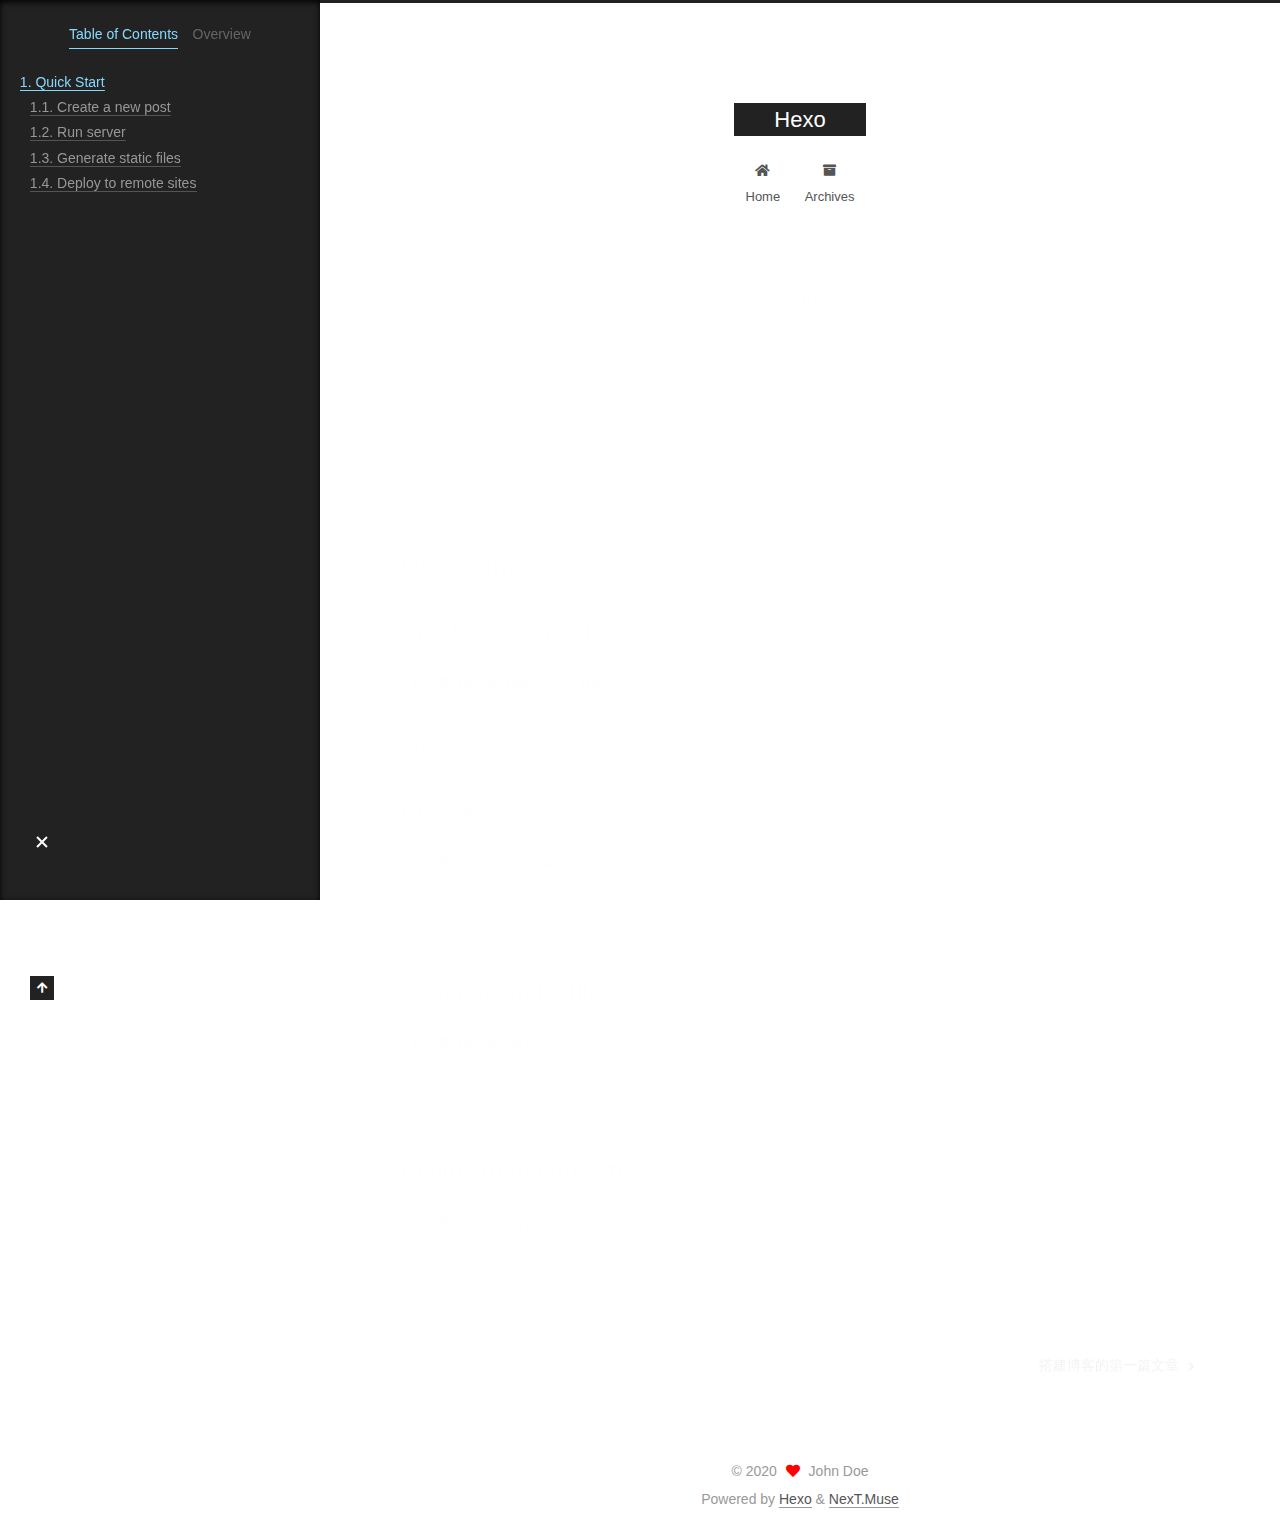
<file: 2020/11/12/hello-world/index.html>
<!DOCTYPE html>
<html lang="en">
<head>
  <meta charset="UTF-8">
<meta name="viewport" content="width=device-width, initial-scale=1, maximum-scale=2">
<meta name="theme-color" content="#222">
<meta name="generator" content="Hexo 5.2.0">
  <link rel="apple-touch-icon" sizes="180x180" href="/images/apple-touch-icon-next.png">
  <link rel="icon" type="image/png" sizes="32x32" href="/images/favicon-32x32-next.png">
  <link rel="icon" type="image/png" sizes="16x16" href="/images/favicon-16x16-next.png">
  <link rel="mask-icon" href="/images/logo.svg" color="#222">

<link rel="stylesheet" href="/css/main.css">


<link rel="stylesheet" href="/lib/font-awesome/css/all.min.css">

<script id="hexo-configurations">
    var NexT = window.NexT || {};
    var CONFIG = {"hostname":"example.com","root":"/","scheme":"Muse","version":"7.8.0","exturl":false,"sidebar":{"position":"left","display":"post","padding":18,"offset":12,"onmobile":false},"copycode":{"enable":false,"show_result":false,"style":null},"back2top":{"enable":true,"sidebar":false,"scrollpercent":false},"bookmark":{"enable":false,"color":"#222","save":"auto"},"fancybox":false,"mediumzoom":false,"lazyload":false,"pangu":false,"comments":{"style":"tabs","active":null,"storage":true,"lazyload":false,"nav":null},"algolia":{"hits":{"per_page":10},"labels":{"input_placeholder":"Search for Posts","hits_empty":"We didn't find any results for the search: ${query}","hits_stats":"${hits} results found in ${time} ms"}},"localsearch":{"enable":false,"trigger":"auto","top_n_per_article":1,"unescape":false,"preload":false},"motion":{"enable":true,"async":false,"transition":{"post_block":"fadeIn","post_header":"slideDownIn","post_body":"slideDownIn","coll_header":"slideLeftIn","sidebar":"slideUpIn"}}};
  </script>

  <meta name="description" content="Welcome to Hexo! This is your very first post. Check documentation for more info. If you get any problems when using Hexo, you can find the answer in troubleshooting or you can ask me on GitHub. Quick">
<meta property="og:type" content="article">
<meta property="og:title" content="Hello World">
<meta property="og:url" content="http://example.com/2020/11/12/hello-world/index.html">
<meta property="og:site_name" content="Hexo">
<meta property="og:description" content="Welcome to Hexo! This is your very first post. Check documentation for more info. If you get any problems when using Hexo, you can find the answer in troubleshooting or you can ask me on GitHub. Quick">
<meta property="og:locale" content="en_US">
<meta property="article:published_time" content="2020-11-12T07:32:23.119Z">
<meta property="article:modified_time" content="2020-11-12T07:32:23.119Z">
<meta property="article:author" content="John Doe">
<meta name="twitter:card" content="summary">

<link rel="canonical" href="http://example.com/2020/11/12/hello-world/">


<script id="page-configurations">
  // https://hexo.io/docs/variables.html
  CONFIG.page = {
    sidebar: "",
    isHome : false,
    isPost : true,
    lang   : 'en'
  };
</script>

  <title>Hello World | Hexo</title>
  






  <noscript>
  <style>
  .use-motion .brand,
  .use-motion .menu-item,
  .sidebar-inner,
  .use-motion .post-block,
  .use-motion .pagination,
  .use-motion .comments,
  .use-motion .post-header,
  .use-motion .post-body,
  .use-motion .collection-header { opacity: initial; }

  .use-motion .site-title,
  .use-motion .site-subtitle {
    opacity: initial;
    top: initial;
  }

  .use-motion .logo-line-before i { left: initial; }
  .use-motion .logo-line-after i { right: initial; }
  </style>
</noscript>

</head>

<body itemscope itemtype="http://schema.org/WebPage">
  <div class="container use-motion">
    <div class="headband"></div>

    <header class="header" itemscope itemtype="http://schema.org/WPHeader">
      <div class="header-inner"><div class="site-brand-container">
  <div class="site-nav-toggle">
    <div class="toggle" aria-label="Toggle navigation bar">
      <span class="toggle-line toggle-line-first"></span>
      <span class="toggle-line toggle-line-middle"></span>
      <span class="toggle-line toggle-line-last"></span>
    </div>
  </div>

  <div class="site-meta">

    <a href="/" class="brand" rel="start">
      <span class="logo-line-before"><i></i></span>
      <h1 class="site-title">Hexo</h1>
      <span class="logo-line-after"><i></i></span>
    </a>
  </div>

  <div class="site-nav-right">
    <div class="toggle popup-trigger">
    </div>
  </div>
</div>




<nav class="site-nav">
  <ul id="menu" class="main-menu menu">
        <li class="menu-item menu-item-home">

    <a href="/" rel="section"><i class="fa fa-home fa-fw"></i>Home</a>

  </li>
        <li class="menu-item menu-item-archives">

    <a href="/archives/" rel="section"><i class="fa fa-archive fa-fw"></i>Archives</a>

  </li>
  </ul>
</nav>




</div>
    </header>

    
  <div class="back-to-top">
    <i class="fa fa-arrow-up"></i>
    <span>0%</span>
  </div>


    <main class="main">
      <div class="main-inner">
        <div class="content-wrap">
          

          <div class="content post posts-expand">
            

    
  
  
  <article itemscope itemtype="http://schema.org/Article" class="post-block" lang="en">
    <link itemprop="mainEntityOfPage" href="http://example.com/2020/11/12/hello-world/">

    <span hidden itemprop="author" itemscope itemtype="http://schema.org/Person">
      <meta itemprop="image" content="/images/avatar.gif">
      <meta itemprop="name" content="John Doe">
      <meta itemprop="description" content="">
    </span>

    <span hidden itemprop="publisher" itemscope itemtype="http://schema.org/Organization">
      <meta itemprop="name" content="Hexo">
    </span>
      <header class="post-header">
        <h1 class="post-title" itemprop="name headline">
          Hello World
        </h1>

        <div class="post-meta">
            <span class="post-meta-item">
              <span class="post-meta-item-icon">
                <i class="far fa-calendar"></i>
              </span>
              <span class="post-meta-item-text">Posted on</span>

              <time title="Created: 2020-11-12 15:32:23" itemprop="dateCreated datePublished" datetime="2020-11-12T15:32:23+08:00">2020-11-12</time>
            </span>

          

        </div>
      </header>

    
    
    
    <div class="post-body" itemprop="articleBody">

      
        <p>Welcome to <a target="_blank" rel="noopener" href="https://hexo.io/">Hexo</a>! This is your very first post. Check <a target="_blank" rel="noopener" href="https://hexo.io/docs/">documentation</a> for more info. If you get any problems when using Hexo, you can find the answer in <a target="_blank" rel="noopener" href="https://hexo.io/docs/troubleshooting.html">troubleshooting</a> or you can ask me on <a target="_blank" rel="noopener" href="https://github.com/hexojs/hexo/issues">GitHub</a>.</p>
<h2 id="Quick-Start"><a href="#Quick-Start" class="headerlink" title="Quick Start"></a>Quick Start</h2><h3 id="Create-a-new-post"><a href="#Create-a-new-post" class="headerlink" title="Create a new post"></a>Create a new post</h3><figure class="highlight bash"><table><tr><td class="gutter"><pre><span class="line">1</span><br></pre></td><td class="code"><pre><span class="line">$ hexo new <span class="string">&quot;My New Post&quot;</span></span><br></pre></td></tr></table></figure>

<p>More info: <a target="_blank" rel="noopener" href="https://hexo.io/docs/writing.html">Writing</a></p>
<h3 id="Run-server"><a href="#Run-server" class="headerlink" title="Run server"></a>Run server</h3><figure class="highlight bash"><table><tr><td class="gutter"><pre><span class="line">1</span><br></pre></td><td class="code"><pre><span class="line">$ hexo server</span><br></pre></td></tr></table></figure>

<p>More info: <a target="_blank" rel="noopener" href="https://hexo.io/docs/server.html">Server</a></p>
<h3 id="Generate-static-files"><a href="#Generate-static-files" class="headerlink" title="Generate static files"></a>Generate static files</h3><figure class="highlight bash"><table><tr><td class="gutter"><pre><span class="line">1</span><br></pre></td><td class="code"><pre><span class="line">$ hexo generate</span><br></pre></td></tr></table></figure>

<p>More info: <a target="_blank" rel="noopener" href="https://hexo.io/docs/generating.html">Generating</a></p>
<h3 id="Deploy-to-remote-sites"><a href="#Deploy-to-remote-sites" class="headerlink" title="Deploy to remote sites"></a>Deploy to remote sites</h3><figure class="highlight bash"><table><tr><td class="gutter"><pre><span class="line">1</span><br></pre></td><td class="code"><pre><span class="line">$ hexo deploy</span><br></pre></td></tr></table></figure>

<p>More info: <a target="_blank" rel="noopener" href="https://hexo.io/docs/one-command-deployment.html">Deployment</a></p>

    </div>

    
    
    

      <footer class="post-footer">

        


        
    <div class="post-nav">
      <div class="post-nav-item"></div>
      <div class="post-nav-item">
    <a href="/2020/11/12/%E6%90%AD%E5%BB%BA%E5%8D%9A%E5%AE%A2%E7%9A%84%E7%AC%AC%E4%B8%80%E7%AF%87%E6%96%87%E7%AB%A0/" rel="next" title="搭建博客的第一篇文章">
      搭建博客的第一篇文章 <i class="fa fa-chevron-right"></i>
    </a></div>
    </div>
      </footer>
    
  </article>
  
  
  



          </div>
          

<script>
  window.addEventListener('tabs:register', () => {
    let { activeClass } = CONFIG.comments;
    if (CONFIG.comments.storage) {
      activeClass = localStorage.getItem('comments_active') || activeClass;
    }
    if (activeClass) {
      let activeTab = document.querySelector(`a[href="#comment-${activeClass}"]`);
      if (activeTab) {
        activeTab.click();
      }
    }
  });
  if (CONFIG.comments.storage) {
    window.addEventListener('tabs:click', event => {
      if (!event.target.matches('.tabs-comment .tab-content .tab-pane')) return;
      let commentClass = event.target.classList[1];
      localStorage.setItem('comments_active', commentClass);
    });
  }
</script>

        </div>
          
  
  <div class="toggle sidebar-toggle">
    <span class="toggle-line toggle-line-first"></span>
    <span class="toggle-line toggle-line-middle"></span>
    <span class="toggle-line toggle-line-last"></span>
  </div>

  <aside class="sidebar">
    <div class="sidebar-inner">

      <ul class="sidebar-nav motion-element">
        <li class="sidebar-nav-toc">
          Table of Contents
        </li>
        <li class="sidebar-nav-overview">
          Overview
        </li>
      </ul>

      <!--noindex-->
      <div class="post-toc-wrap sidebar-panel">
          <div class="post-toc motion-element"><ol class="nav"><li class="nav-item nav-level-2"><a class="nav-link" href="#Quick-Start"><span class="nav-number">1.</span> <span class="nav-text">Quick Start</span></a><ol class="nav-child"><li class="nav-item nav-level-3"><a class="nav-link" href="#Create-a-new-post"><span class="nav-number">1.1.</span> <span class="nav-text">Create a new post</span></a></li><li class="nav-item nav-level-3"><a class="nav-link" href="#Run-server"><span class="nav-number">1.2.</span> <span class="nav-text">Run server</span></a></li><li class="nav-item nav-level-3"><a class="nav-link" href="#Generate-static-files"><span class="nav-number">1.3.</span> <span class="nav-text">Generate static files</span></a></li><li class="nav-item nav-level-3"><a class="nav-link" href="#Deploy-to-remote-sites"><span class="nav-number">1.4.</span> <span class="nav-text">Deploy to remote sites</span></a></li></ol></li></ol></div>
      </div>
      <!--/noindex-->

      <div class="site-overview-wrap sidebar-panel">
        <div class="site-author motion-element" itemprop="author" itemscope itemtype="http://schema.org/Person">
  <p class="site-author-name" itemprop="name">John Doe</p>
  <div class="site-description" itemprop="description"></div>
</div>
<div class="site-state-wrap motion-element">
  <nav class="site-state">
      <div class="site-state-item site-state-posts">
          <a href="/archives/">
        
          <span class="site-state-item-count">2</span>
          <span class="site-state-item-name">posts</span>
        </a>
      </div>
  </nav>
</div>



      </div>

    </div>
  </aside>
  <div id="sidebar-dimmer"></div>


      </div>
    </main>

    <footer class="footer">
      <div class="footer-inner">
        

        

<div class="copyright">
  
  &copy; 
  <span itemprop="copyrightYear">2020</span>
  <span class="with-love">
    <i class="fa fa-heart"></i>
  </span>
  <span class="author" itemprop="copyrightHolder">John Doe</span>
</div>
  <div class="powered-by">Powered by <a href="https://hexo.io/" class="theme-link" rel="noopener" target="_blank">Hexo</a> & <a href="https://muse.theme-next.org/" class="theme-link" rel="noopener" target="_blank">NexT.Muse</a>
  </div>

        








      </div>
    </footer>
  </div>

  
  <script src="/lib/anime.min.js"></script>
  <script src="/lib/velocity/velocity.min.js"></script>
  <script src="/lib/velocity/velocity.ui.min.js"></script>

<script src="/js/utils.js"></script>

<script src="/js/motion.js"></script>


<script src="/js/schemes/muse.js"></script>


<script src="/js/next-boot.js"></script>




  















  

  

</body>
</html>
</file>
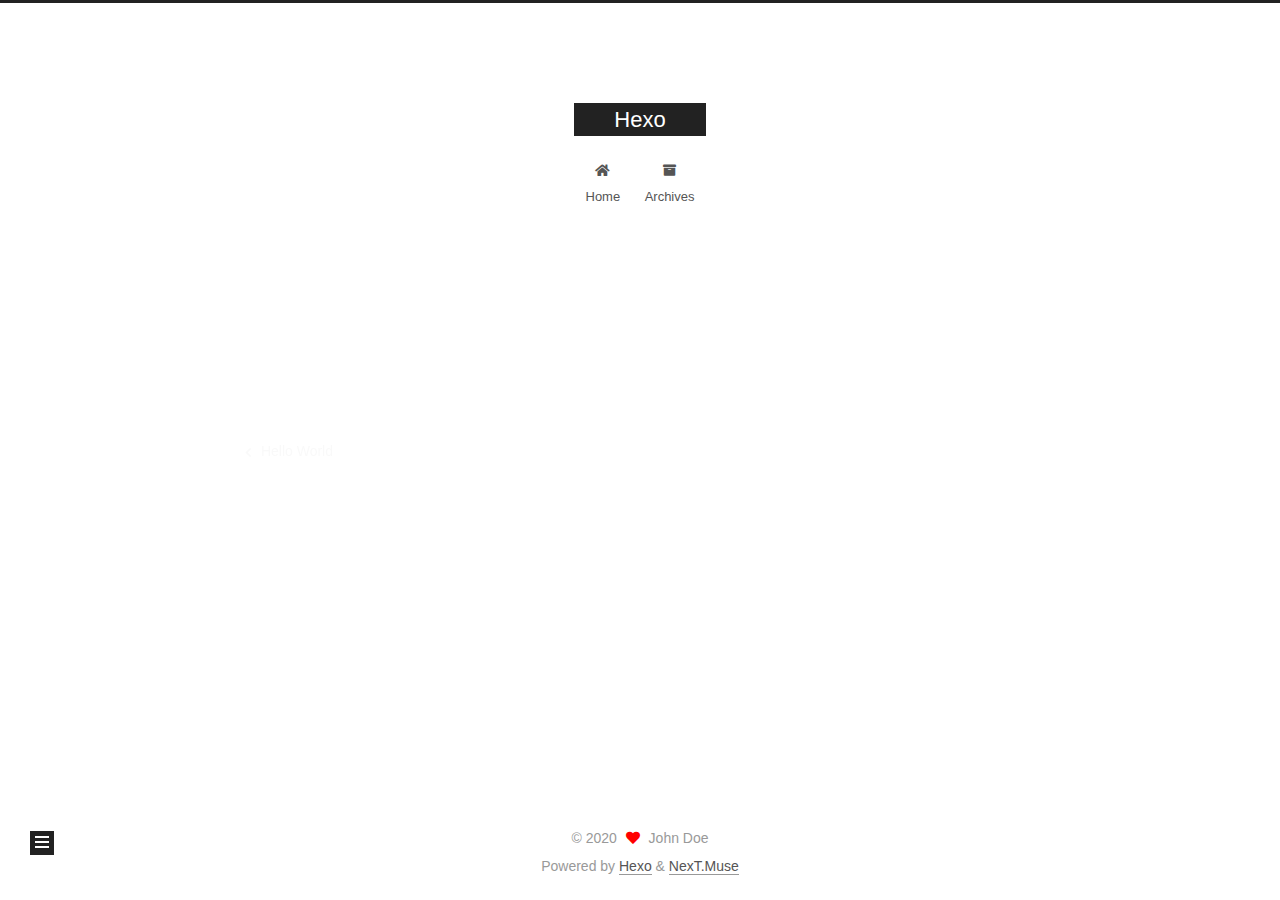
<file: 2020/11/12/搭建博客的第一篇文章/index.html>
<!DOCTYPE html>
<html lang="en">
<head>
  <meta charset="UTF-8">
<meta name="viewport" content="width=device-width, initial-scale=1, maximum-scale=2">
<meta name="theme-color" content="#222">
<meta name="generator" content="Hexo 5.2.0">
  <link rel="apple-touch-icon" sizes="180x180" href="/images/apple-touch-icon-next.png">
  <link rel="icon" type="image/png" sizes="32x32" href="/images/favicon-32x32-next.png">
  <link rel="icon" type="image/png" sizes="16x16" href="/images/favicon-16x16-next.png">
  <link rel="mask-icon" href="/images/logo.svg" color="#222">

<link rel="stylesheet" href="/css/main.css">


<link rel="stylesheet" href="/lib/font-awesome/css/all.min.css">

<script id="hexo-configurations">
    var NexT = window.NexT || {};
    var CONFIG = {"hostname":"example.com","root":"/","scheme":"Muse","version":"7.8.0","exturl":false,"sidebar":{"position":"left","display":"post","padding":18,"offset":12,"onmobile":false},"copycode":{"enable":false,"show_result":false,"style":null},"back2top":{"enable":true,"sidebar":false,"scrollpercent":false},"bookmark":{"enable":false,"color":"#222","save":"auto"},"fancybox":false,"mediumzoom":false,"lazyload":false,"pangu":false,"comments":{"style":"tabs","active":null,"storage":true,"lazyload":false,"nav":null},"algolia":{"hits":{"per_page":10},"labels":{"input_placeholder":"Search for Posts","hits_empty":"We didn't find any results for the search: ${query}","hits_stats":"${hits} results found in ${time} ms"}},"localsearch":{"enable":false,"trigger":"auto","top_n_per_article":1,"unescape":false,"preload":false},"motion":{"enable":true,"async":false,"transition":{"post_block":"fadeIn","post_header":"slideDownIn","post_body":"slideDownIn","coll_header":"slideLeftIn","sidebar":"slideUpIn"}}};
  </script>

  <meta property="og:type" content="article">
<meta property="og:title" content="搭建博客的第一篇文章">
<meta property="og:url" content="http://example.com/2020/11/12/%E6%90%AD%E5%BB%BA%E5%8D%9A%E5%AE%A2%E7%9A%84%E7%AC%AC%E4%B8%80%E7%AF%87%E6%96%87%E7%AB%A0/index.html">
<meta property="og:site_name" content="Hexo">
<meta property="og:locale" content="en_US">
<meta property="article:published_time" content="2020-11-12T08:53:55.000Z">
<meta property="article:modified_time" content="2020-11-12T08:53:55.827Z">
<meta property="article:author" content="John Doe">
<meta name="twitter:card" content="summary">

<link rel="canonical" href="http://example.com/2020/11/12/%E6%90%AD%E5%BB%BA%E5%8D%9A%E5%AE%A2%E7%9A%84%E7%AC%AC%E4%B8%80%E7%AF%87%E6%96%87%E7%AB%A0/">


<script id="page-configurations">
  // https://hexo.io/docs/variables.html
  CONFIG.page = {
    sidebar: "",
    isHome : false,
    isPost : true,
    lang   : 'en'
  };
</script>

  <title>搭建博客的第一篇文章 | Hexo</title>
  






  <noscript>
  <style>
  .use-motion .brand,
  .use-motion .menu-item,
  .sidebar-inner,
  .use-motion .post-block,
  .use-motion .pagination,
  .use-motion .comments,
  .use-motion .post-header,
  .use-motion .post-body,
  .use-motion .collection-header { opacity: initial; }

  .use-motion .site-title,
  .use-motion .site-subtitle {
    opacity: initial;
    top: initial;
  }

  .use-motion .logo-line-before i { left: initial; }
  .use-motion .logo-line-after i { right: initial; }
  </style>
</noscript>

</head>

<body itemscope itemtype="http://schema.org/WebPage">
  <div class="container use-motion">
    <div class="headband"></div>

    <header class="header" itemscope itemtype="http://schema.org/WPHeader">
      <div class="header-inner"><div class="site-brand-container">
  <div class="site-nav-toggle">
    <div class="toggle" aria-label="Toggle navigation bar">
      <span class="toggle-line toggle-line-first"></span>
      <span class="toggle-line toggle-line-middle"></span>
      <span class="toggle-line toggle-line-last"></span>
    </div>
  </div>

  <div class="site-meta">

    <a href="/" class="brand" rel="start">
      <span class="logo-line-before"><i></i></span>
      <h1 class="site-title">Hexo</h1>
      <span class="logo-line-after"><i></i></span>
    </a>
  </div>

  <div class="site-nav-right">
    <div class="toggle popup-trigger">
    </div>
  </div>
</div>




<nav class="site-nav">
  <ul id="menu" class="main-menu menu">
        <li class="menu-item menu-item-home">

    <a href="/" rel="section"><i class="fa fa-home fa-fw"></i>Home</a>

  </li>
        <li class="menu-item menu-item-archives">

    <a href="/archives/" rel="section"><i class="fa fa-archive fa-fw"></i>Archives</a>

  </li>
  </ul>
</nav>




</div>
    </header>

    
  <div class="back-to-top">
    <i class="fa fa-arrow-up"></i>
    <span>0%</span>
  </div>


    <main class="main">
      <div class="main-inner">
        <div class="content-wrap">
          

          <div class="content post posts-expand">
            

    
  
  
  <article itemscope itemtype="http://schema.org/Article" class="post-block" lang="en">
    <link itemprop="mainEntityOfPage" href="http://example.com/2020/11/12/%E6%90%AD%E5%BB%BA%E5%8D%9A%E5%AE%A2%E7%9A%84%E7%AC%AC%E4%B8%80%E7%AF%87%E6%96%87%E7%AB%A0/">

    <span hidden itemprop="author" itemscope itemtype="http://schema.org/Person">
      <meta itemprop="image" content="/images/avatar.gif">
      <meta itemprop="name" content="John Doe">
      <meta itemprop="description" content="">
    </span>

    <span hidden itemprop="publisher" itemscope itemtype="http://schema.org/Organization">
      <meta itemprop="name" content="Hexo">
    </span>
      <header class="post-header">
        <h1 class="post-title" itemprop="name headline">
          搭建博客的第一篇文章
        </h1>

        <div class="post-meta">
            <span class="post-meta-item">
              <span class="post-meta-item-icon">
                <i class="far fa-calendar"></i>
              </span>
              <span class="post-meta-item-text">Posted on</span>

              <time title="Created: 2020-11-12 16:53:55" itemprop="dateCreated datePublished" datetime="2020-11-12T16:53:55+08:00">2020-11-12</time>
            </span>

          

        </div>
      </header>

    
    
    
    <div class="post-body" itemprop="articleBody">

      
        
    </div>

    
    
    

      <footer class="post-footer">

        


        
    <div class="post-nav">
      <div class="post-nav-item">
    <a href="/2020/11/12/hello-world/" rel="prev" title="Hello World">
      <i class="fa fa-chevron-left"></i> Hello World
    </a></div>
      <div class="post-nav-item"></div>
    </div>
      </footer>
    
  </article>
  
  
  



          </div>
          

<script>
  window.addEventListener('tabs:register', () => {
    let { activeClass } = CONFIG.comments;
    if (CONFIG.comments.storage) {
      activeClass = localStorage.getItem('comments_active') || activeClass;
    }
    if (activeClass) {
      let activeTab = document.querySelector(`a[href="#comment-${activeClass}"]`);
      if (activeTab) {
        activeTab.click();
      }
    }
  });
  if (CONFIG.comments.storage) {
    window.addEventListener('tabs:click', event => {
      if (!event.target.matches('.tabs-comment .tab-content .tab-pane')) return;
      let commentClass = event.target.classList[1];
      localStorage.setItem('comments_active', commentClass);
    });
  }
</script>

        </div>
          
  
  <div class="toggle sidebar-toggle">
    <span class="toggle-line toggle-line-first"></span>
    <span class="toggle-line toggle-line-middle"></span>
    <span class="toggle-line toggle-line-last"></span>
  </div>

  <aside class="sidebar">
    <div class="sidebar-inner">

      <ul class="sidebar-nav motion-element">
        <li class="sidebar-nav-toc">
          Table of Contents
        </li>
        <li class="sidebar-nav-overview">
          Overview
        </li>
      </ul>

      <!--noindex-->
      <div class="post-toc-wrap sidebar-panel">
      </div>
      <!--/noindex-->

      <div class="site-overview-wrap sidebar-panel">
        <div class="site-author motion-element" itemprop="author" itemscope itemtype="http://schema.org/Person">
  <p class="site-author-name" itemprop="name">John Doe</p>
  <div class="site-description" itemprop="description"></div>
</div>
<div class="site-state-wrap motion-element">
  <nav class="site-state">
      <div class="site-state-item site-state-posts">
          <a href="/archives/">
        
          <span class="site-state-item-count">2</span>
          <span class="site-state-item-name">posts</span>
        </a>
      </div>
  </nav>
</div>



      </div>

    </div>
  </aside>
  <div id="sidebar-dimmer"></div>


      </div>
    </main>

    <footer class="footer">
      <div class="footer-inner">
        

        

<div class="copyright">
  
  &copy; 
  <span itemprop="copyrightYear">2020</span>
  <span class="with-love">
    <i class="fa fa-heart"></i>
  </span>
  <span class="author" itemprop="copyrightHolder">John Doe</span>
</div>
  <div class="powered-by">Powered by <a href="https://hexo.io/" class="theme-link" rel="noopener" target="_blank">Hexo</a> & <a href="https://muse.theme-next.org/" class="theme-link" rel="noopener" target="_blank">NexT.Muse</a>
  </div>

        








      </div>
    </footer>
  </div>

  
  <script src="/lib/anime.min.js"></script>
  <script src="/lib/velocity/velocity.min.js"></script>
  <script src="/lib/velocity/velocity.ui.min.js"></script>

<script src="/js/utils.js"></script>

<script src="/js/motion.js"></script>


<script src="/js/schemes/muse.js"></script>


<script src="/js/next-boot.js"></script>




  















  

  

</body>
</html>
</file>
<file: css/main.css>
:root {
  --body-bg-color: #fff;
  --content-bg-color: #fff;
  --card-bg-color: #f5f5f5;
  --text-color: #555;
  --blockquote-color: #666;
  --link-color: #555;
  --link-hover-color: #222;
  --brand-color: #fff;
  --brand-hover-color: #fff;
  --table-row-odd-bg-color: #f9f9f9;
  --table-row-hover-bg-color: #f5f5f5;
  --menu-item-bg-color: #f5f5f5;
  --btn-default-bg: #222;
  --btn-default-color: #fff;
  --btn-default-border-color: #222;
  --btn-default-hover-bg: #fff;
  --btn-default-hover-color: #222;
  --btn-default-hover-border-color: #222;
}
html {
  line-height: 1.15; /* 1 */
  -webkit-text-size-adjust: 100%; /* 2 */
}
body {
  margin: 0;
}
main {
  display: block;
}
h1 {
  font-size: 2em;
  margin: 0.67em 0;
}
hr {
  box-sizing: content-box; /* 1 */
  height: 0; /* 1 */
  overflow: visible; /* 2 */
}
pre {
  font-family: monospace, monospace; /* 1 */
  font-size: 1em; /* 2 */
}
a {
  background: transparent;
}
abbr[title] {
  border-bottom: none; /* 1 */
  text-decoration: underline; /* 2 */
  text-decoration: underline dotted; /* 2 */
}
b,
strong {
  font-weight: bolder;
}
code,
kbd,
samp {
  font-family: monospace, monospace; /* 1 */
  font-size: 1em; /* 2 */
}
small {
  font-size: 80%;
}
sub,
sup {
  font-size: 75%;
  line-height: 0;
  position: relative;
  vertical-align: baseline;
}
sub {
  bottom: -0.25em;
}
sup {
  top: -0.5em;
}
img {
  border-style: none;
}
button,
input,
optgroup,
select,
textarea {
  font-family: inherit; /* 1 */
  font-size: 100%; /* 1 */
  line-height: 1.15; /* 1 */
  margin: 0; /* 2 */
}
button,
input {
/* 1 */
  overflow: visible;
}
button,
select {
/* 1 */
  text-transform: none;
}
button,
[type='button'],
[type='reset'],
[type='submit'] {
  -webkit-appearance: button;
}
button::-moz-focus-inner,
[type='button']::-moz-focus-inner,
[type='reset']::-moz-focus-inner,
[type='submit']::-moz-focus-inner {
  border-style: none;
  padding: 0;
}
button:-moz-focusring,
[type='button']:-moz-focusring,
[type='reset']:-moz-focusring,
[type='submit']:-moz-focusring {
  outline: 1px dotted ButtonText;
}
fieldset {
  padding: 0.35em 0.75em 0.625em;
}
legend {
  box-sizing: border-box; /* 1 */
  color: inherit; /* 2 */
  display: table; /* 1 */
  max-width: 100%; /* 1 */
  padding: 0; /* 3 */
  white-space: normal; /* 1 */
}
progress {
  vertical-align: baseline;
}
textarea {
  overflow: auto;
}
[type='checkbox'],
[type='radio'] {
  box-sizing: border-box; /* 1 */
  padding: 0; /* 2 */
}
[type='number']::-webkit-inner-spin-button,
[type='number']::-webkit-outer-spin-button {
  height: auto;
}
[type='search'] {
  outline-offset: -2px; /* 2 */
  -webkit-appearance: textfield; /* 1 */
}
[type='search']::-webkit-search-decoration {
  -webkit-appearance: none;
}
::-webkit-file-upload-button {
  font: inherit; /* 2 */
  -webkit-appearance: button; /* 1 */
}
details {
  display: block;
}
summary {
  display: list-item;
}
template {
  display: none;
}
[hidden] {
  display: none;
}
::selection {
  background: #262a30;
  color: #eee;
}
html,
body {
  height: 100%;
}
body {
  background: var(--body-bg-color);
  color: var(--text-color);
  font-family: 'Lato', "PingFang SC", "Microsoft YaHei", sans-serif;
  font-size: 1em;
  line-height: 2;
}
@media (max-width: 991px) {
  body {
    padding-left: 0 !important;
    padding-right: 0 !important;
  }
}
h1,
h2,
h3,
h4,
h5,
h6 {
  font-family: 'Lato', "PingFang SC", "Microsoft YaHei", sans-serif;
  font-weight: bold;
  line-height: 1.5;
  margin: 20px 0 15px;
}
h1 {
  font-size: 1.5em;
}
h2 {
  font-size: 1.375em;
}
h3 {
  font-size: 1.25em;
}
h4 {
  font-size: 1.125em;
}
h5 {
  font-size: 1em;
}
h6 {
  font-size: 0.875em;
}
p {
  margin: 0 0 20px 0;
}
a,
span.exturl {
  border-bottom: 1px solid #999;
  color: var(--link-color);
  outline: 0;
  text-decoration: none;
  overflow-wrap: break-word;
  word-wrap: break-word;
  cursor: pointer;
}
a:hover,
span.exturl:hover {
  border-bottom-color: var(--link-hover-color);
  color: var(--link-hover-color);
}
iframe,
img,
video {
  display: block;
  margin-left: auto;
  margin-right: auto;
  max-width: 100%;
}
hr {
  background-image: repeating-linear-gradient(-45deg, #ddd, #ddd 4px, transparent 4px, transparent 8px);
  border: 0;
  height: 3px;
  margin: 40px 0;
}
blockquote {
  border-left: 4px solid #ddd;
  color: var(--blockquote-color);
  margin: 0;
  padding: 0 15px;
}
blockquote cite::before {
  content: '-';
  padding: 0 5px;
}
dt {
  font-weight: bold;
}
dd {
  margin: 0;
  padding: 0;
}
kbd {
  background-color: #f5f5f5;
  background-image: linear-gradient(#eee, #fff, #eee);
  border: 1px solid #ccc;
  border-radius: 0.2em;
  box-shadow: 0.1em 0.1em 0.2em rgba(0,0,0,0.1);
  color: #555;
  font-family: inherit;
  padding: 0.1em 0.3em;
  white-space: nowrap;
}
.table-container {
  overflow: auto;
}
table {
  border-collapse: collapse;
  border-spacing: 0;
  font-size: 0.875em;
  margin: 0 0 20px 0;
  width: 100%;
}
tbody tr:nth-of-type(odd) {
  background: var(--table-row-odd-bg-color);
}
tbody tr:hover {
  background: var(--table-row-hover-bg-color);
}
caption,
th,
td {
  font-weight: normal;
  padding: 8px;
  vertical-align: middle;
}
th,
td {
  border: 1px solid #ddd;
  border-bottom: 3px solid #ddd;
}
th {
  font-weight: 700;
  padding-bottom: 10px;
}
td {
  border-bottom-width: 1px;
}
.btn {
  background: var(--btn-default-bg);
  border: 2px solid var(--btn-default-border-color);
  border-radius: 0;
  color: var(--btn-default-color);
  display: inline-block;
  font-size: 0.875em;
  line-height: 2;
  padding: 0 20px;
  text-decoration: none;
  transition-property: background-color;
  transition-delay: 0s;
  transition-duration: 0.2s;
  transition-timing-function: ease-in-out;
}
.btn:hover {
  background: var(--btn-default-hover-bg);
  border-color: var(--btn-default-hover-border-color);
  color: var(--btn-default-hover-color);
}
.btn + .btn {
  margin: 0 0 8px 8px;
}
.btn .fa-fw {
  text-align: left;
  width: 1.285714285714286em;
}
.toggle {
  line-height: 0;
}
.toggle .toggle-line {
  background: #fff;
  display: inline-block;
  height: 2px;
  left: 0;
  position: relative;
  top: 0;
  transition: all 0.4s;
  vertical-align: top;
  width: 100%;
}
.toggle .toggle-line:not(:first-child) {
  margin-top: 3px;
}
.toggle.toggle-arrow .toggle-line-first {
  left: 50%;
  top: 2px;
  transform: rotate(45deg);
  width: 50%;
}
.toggle.toggle-arrow .toggle-line-middle {
  left: 2px;
  width: 90%;
}
.toggle.toggle-arrow .toggle-line-last {
  left: 50%;
  top: -2px;
  transform: rotate(-45deg);
  width: 50%;
}
.toggle.toggle-close .toggle-line-first {
  transform: rotate(-45deg);
  top: 5px;
}
.toggle.toggle-close .toggle-line-middle {
  opacity: 0;
}
.toggle.toggle-close .toggle-line-last {
  transform: rotate(45deg);
  top: -5px;
}
.highlight,
pre {
  background: #f7f7f7;
  color: #4d4d4c;
  line-height: 1.6;
  margin: 0 auto 20px;
}
pre,
code {
  font-family: consolas, Menlo, monospace, "PingFang SC", "Microsoft YaHei";
}
code {
  background: #eee;
  border-radius: 3px;
  color: #555;
  padding: 2px 4px;
  overflow-wrap: break-word;
  word-wrap: break-word;
}
.highlight *::selection {
  background: #d6d6d6;
}
.highlight pre {
  border: 0;
  margin: 0;
  padding: 10px 0;
}
.highlight table {
  border: 0;
  margin: 0;
  width: auto;
}
.highlight td {
  border: 0;
  padding: 0;
}
.highlight figcaption {
  background: #eff2f3;
  color: #4d4d4c;
  display: flex;
  font-size: 0.875em;
  justify-content: space-between;
  line-height: 1.2;
  padding: 0.5em;
}
.highlight figcaption a {
  color: #4d4d4c;
}
.highlight figcaption a:hover {
  border-bottom-color: #4d4d4c;
}
.highlight .gutter {
  -moz-user-select: none;
  -ms-user-select: none;
  -webkit-user-select: none;
  user-select: none;
}
.highlight .gutter pre {
  background: #eff2f3;
  color: #869194;
  padding-left: 10px;
  padding-right: 10px;
  text-align: right;
}
.highlight .code pre {
  background: #f7f7f7;
  padding-left: 10px;
  width: 100%;
}
.gist table {
  width: auto;
}
.gist table td {
  border: 0;
}
pre {
  overflow: auto;
  padding: 10px;
}
pre code {
  background: none;
  color: #4d4d4c;
  font-size: 0.875em;
  padding: 0;
  text-shadow: none;
}
pre .deletion {
  background: #fdd;
}
pre .addition {
  background: #dfd;
}
pre .meta {
  color: #eab700;
  -moz-user-select: none;
  -ms-user-select: none;
  -webkit-user-select: none;
  user-select: none;
}
pre .comment {
  color: #8e908c;
}
pre .variable,
pre .attribute,
pre .tag,
pre .name,
pre .regexp,
pre .ruby .constant,
pre .xml .tag .title,
pre .xml .pi,
pre .xml .doctype,
pre .html .doctype,
pre .css .id,
pre .css .class,
pre .css .pseudo {
  color: #c82829;
}
pre .number,
pre .preprocessor,
pre .built_in,
pre .builtin-name,
pre .literal,
pre .params,
pre .constant,
pre .command {
  color: #f5871f;
}
pre .ruby .class .title,
pre .css .rules .attribute,
pre .string,
pre .symbol,
pre .value,
pre .inheritance,
pre .header,
pre .ruby .symbol,
pre .xml .cdata,
pre .special,
pre .formula {
  color: #718c00;
}
pre .title,
pre .css .hexcolor {
  color: #3e999f;
}
pre .function,
pre .python .decorator,
pre .python .title,
pre .ruby .function .title,
pre .ruby .title .keyword,
pre .perl .sub,
pre .javascript .title,
pre .coffeescript .title {
  color: #4271ae;
}
pre .keyword,
pre .javascript .function {
  color: #8959a8;
}
.blockquote-center {
  border-left: none;
  margin: 40px 0;
  padding: 0;
  position: relative;
  text-align: center;
}
.blockquote-center .fa {
  display: block;
  opacity: 0.6;
  position: absolute;
  width: 100%;
}
.blockquote-center .fa-quote-left {
  border-top: 1px solid #ccc;
  text-align: left;
  top: -20px;
}
.blockquote-center .fa-quote-right {
  border-bottom: 1px solid #ccc;
  text-align: right;
  bottom: -20px;
}
.blockquote-center p,
.blockquote-center div {
  text-align: center;
}
.post-body .group-picture img {
  margin: 0 auto;
  padding: 0 3px;
}
.group-picture-row {
  margin-bottom: 6px;
  overflow: hidden;
}
.group-picture-column {
  float: left;
  margin-bottom: 10px;
}
.post-body .label {
  color: #555;
  display: inline;
  padding: 0 2px;
}
.post-body .label.default {
  background: #f0f0f0;
}
.post-body .label.primary {
  background: #efe6f7;
}
.post-body .label.info {
  background: #e5f2f8;
}
.post-body .label.success {
  background: #e7f4e9;
}
.post-body .label.warning {
  background: #fcf6e1;
}
.post-body .label.danger {
  background: #fae8eb;
}
.post-body .tabs {
  margin-bottom: 20px;
}
.post-body .tabs,
.tabs-comment {
  display: block;
  padding-top: 10px;
  position: relative;
}
.post-body .tabs ul.nav-tabs,
.tabs-comment ul.nav-tabs {
  display: flex;
  flex-wrap: wrap;
  margin: 0;
  margin-bottom: -1px;
  padding: 0;
}
@media (max-width: 413px) {
  .post-body .tabs ul.nav-tabs,
  .tabs-comment ul.nav-tabs {
    display: block;
    margin-bottom: 5px;
  }
}
.post-body .tabs ul.nav-tabs li.tab,
.tabs-comment ul.nav-tabs li.tab {
  border-bottom: 1px solid #ddd;
  border-left: 1px solid transparent;
  border-right: 1px solid transparent;
  border-top: 3px solid transparent;
  flex-grow: 1;
  list-style-type: none;
  border-radius: 0 0 0 0;
}
@media (max-width: 413px) {
  .post-body .tabs ul.nav-tabs li.tab,
  .tabs-comment ul.nav-tabs li.tab {
    border-bottom: 1px solid transparent;
    border-left: 3px solid transparent;
    border-right: 1px solid transparent;
    border-top: 1px solid transparent;
  }
}
@media (max-width: 413px) {
  .post-body .tabs ul.nav-tabs li.tab,
  .tabs-comment ul.nav-tabs li.tab {
    border-radius: 0;
  }
}
.post-body .tabs ul.nav-tabs li.tab a,
.tabs-comment ul.nav-tabs li.tab a {
  border-bottom: initial;
  display: block;
  line-height: 1.8;
  outline: 0;
  padding: 0.25em 0.75em;
  text-align: center;
  transition-delay: 0s;
  transition-duration: 0.2s;
  transition-timing-function: ease-out;
}
.post-body .tabs ul.nav-tabs li.tab a i,
.tabs-comment ul.nav-tabs li.tab a i {
  width: 1.285714285714286em;
}
.post-body .tabs ul.nav-tabs li.tab.active,
.tabs-comment ul.nav-tabs li.tab.active {
  border-bottom: 1px solid transparent;
  border-left: 1px solid #ddd;
  border-right: 1px solid #ddd;
  border-top: 3px solid #fc6423;
}
@media (max-width: 413px) {
  .post-body .tabs ul.nav-tabs li.tab.active,
  .tabs-comment ul.nav-tabs li.tab.active {
    border-bottom: 1px solid #ddd;
    border-left: 3px solid #fc6423;
    border-right: 1px solid #ddd;
    border-top: 1px solid #ddd;
  }
}
.post-body .tabs ul.nav-tabs li.tab.active a,
.tabs-comment ul.nav-tabs li.tab.active a {
  color: var(--link-color);
  cursor: default;
}
.post-body .tabs .tab-content .tab-pane,
.tabs-comment .tab-content .tab-pane {
  border: 1px solid #ddd;
  border-top: 0;
  padding: 20px 20px 0 20px;
  border-radius: 0;
}
.post-body .tabs .tab-content .tab-pane:not(.active),
.tabs-comment .tab-content .tab-pane:not(.active) {
  display: none;
}
.post-body .tabs .tab-content .tab-pane.active,
.tabs-comment .tab-content .tab-pane.active {
  display: block;
}
.post-body .tabs .tab-content .tab-pane.active:nth-of-type(1),
.tabs-comment .tab-content .tab-pane.active:nth-of-type(1) {
  border-radius: 0 0 0 0;
}
@media (max-width: 413px) {
  .post-body .tabs .tab-content .tab-pane.active:nth-of-type(1),
  .tabs-comment .tab-content .tab-pane.active:nth-of-type(1) {
    border-radius: 0;
  }
}
.post-body .note {
  border-radius: 3px;
  margin-bottom: 20px;
  padding: 1em;
  position: relative;
  border: 1px solid #eee;
  border-left-width: 5px;
}
.post-body .note h2,
.post-body .note h3,
.post-body .note h4,
.post-body .note h5,
.post-body .note h6 {
  margin-top: 0;
  border-bottom: initial;
  margin-bottom: 0;
  padding-top: 0;
}
.post-body .note p:first-child,
.post-body .note ul:first-child,
.post-body .note ol:first-child,
.post-body .note table:first-child,
.post-body .note pre:first-child,
.post-body .note blockquote:first-child,
.post-body .note img:first-child {
  margin-top: 0;
}
.post-body .note p:last-child,
.post-body .note ul:last-child,
.post-body .note ol:last-child,
.post-body .note table:last-child,
.post-body .note pre:last-child,
.post-body .note blockquote:last-child,
.post-body .note img:last-child {
  margin-bottom: 0;
}
.post-body .note.default {
  border-left-color: #777;
}
.post-body .note.default h2,
.post-body .note.default h3,
.post-body .note.default h4,
.post-body .note.default h5,
.post-body .note.default h6 {
  color: #777;
}
.post-body .note.primary {
  border-left-color: #6f42c1;
}
.post-body .note.primary h2,
.post-body .note.primary h3,
.post-body .note.primary h4,
.post-body .note.primary h5,
.post-body .note.primary h6 {
  color: #6f42c1;
}
.post-body .note.info {
  border-left-color: #428bca;
}
.post-body .note.info h2,
.post-body .note.info h3,
.post-body .note.info h4,
.post-body .note.info h5,
.post-body .note.info h6 {
  color: #428bca;
}
.post-body .note.success {
  border-left-color: #5cb85c;
}
.post-body .note.success h2,
.post-body .note.success h3,
.post-body .note.success h4,
.post-body .note.success h5,
.post-body .note.success h6 {
  color: #5cb85c;
}
.post-body .note.warning {
  border-left-color: #f0ad4e;
}
.post-body .note.warning h2,
.post-body .note.warning h3,
.post-body .note.warning h4,
.post-body .note.warning h5,
.post-body .note.warning h6 {
  color: #f0ad4e;
}
.post-body .note.danger {
  border-left-color: #d9534f;
}
.post-body .note.danger h2,
.post-body .note.danger h3,
.post-body .note.danger h4,
.post-body .note.danger h5,
.post-body .note.danger h6 {
  color: #d9534f;
}
.pagination .prev,
.pagination .next,
.pagination .page-number,
.pagination .space {
  display: inline-block;
  margin: 0 10px;
  padding: 0 11px;
  position: relative;
  top: -1px;
}
@media (max-width: 767px) {
  .pagination .prev,
  .pagination .next,
  .pagination .page-number,
  .pagination .space {
    margin: 0 5px;
  }
}
.pagination {
  border-top: 1px solid #eee;
  margin: 120px 0 0;
  text-align: center;
}
.pagination .prev,
.pagination .next,
.pagination .page-number {
  border-bottom: 0;
  border-top: 1px solid #eee;
  transition-property: border-color;
  transition-delay: 0s;
  transition-duration: 0.2s;
  transition-timing-function: ease-in-out;
}
.pagination .prev:hover,
.pagination .next:hover,
.pagination .page-number:hover {
  border-top-color: #222;
}
.pagination .space {
  margin: 0;
  padding: 0;
}
.pagination .prev {
  margin-left: 0;
}
.pagination .next {
  margin-right: 0;
}
.pagination .page-number.current {
  background: #ccc;
  border-top-color: #ccc;
  color: #fff;
}
@media (max-width: 767px) {
  .pagination {
    border-top: none;
  }
  .pagination .prev,
  .pagination .next,
  .pagination .page-number {
    border-bottom: 1px solid #eee;
    border-top: 0;
    margin-bottom: 10px;
    padding: 0 10px;
  }
  .pagination .prev:hover,
  .pagination .next:hover,
  .pagination .page-number:hover {
    border-bottom-color: #222;
  }
}
.comments {
  margin-top: 60px;
  overflow: hidden;
}
.comment-button-group {
  display: flex;
  flex-wrap: wrap-reverse;
  justify-content: center;
  margin: 1em 0;
}
.comment-button-group .comment-button {
  margin: 0.1em 0.2em;
}
.comment-button-group .comment-button.active {
  background: var(--btn-default-hover-bg);
  border-color: var(--btn-default-hover-border-color);
  color: var(--btn-default-hover-color);
}
.comment-position {
  display: none;
}
.comment-position.active {
  display: block;
}
.tabs-comment {
  background: var(--content-bg-color);
  margin-top: 4em;
  padding-top: 0;
}
.tabs-comment .comments {
  border: 0;
  box-shadow: none;
  margin-top: 0;
  padding-top: 0;
}
.container {
  min-height: 100%;
  position: relative;
}
.main-inner {
  margin: 0 auto;
  width: 700px;
}
@media (min-width: 1200px) {
  .main-inner {
    width: 800px;
  }
}
@media (min-width: 1600px) {
  .main-inner {
    width: 900px;
  }
}
@media (max-width: 767px) {
  .content-wrap {
    padding: 0 20px;
  }
}
.header {
  background: transparent;
}
.header-inner {
  margin: 0 auto;
  width: 700px;
}
@media (min-width: 1200px) {
  .header-inner {
    width: 800px;
  }
}
@media (min-width: 1600px) {
  .header-inner {
    width: 900px;
  }
}
.site-brand-container {
  display: flex;
  flex-shrink: 0;
  padding: 0 10px;
}
.headband {
  background: #222;
  height: 3px;
}
.site-meta {
  flex-grow: 1;
  text-align: center;
}
@media (max-width: 767px) {
  .site-meta {
    text-align: center;
  }
}
.brand {
  border-bottom: none;
  color: var(--brand-color);
  display: inline-block;
  line-height: 1.375em;
  padding: 0 40px;
  position: relative;
}
.brand:hover {
  color: var(--brand-hover-color);
}
.site-title {
  font-family: 'Lato', "PingFang SC", "Microsoft YaHei", sans-serif;
  font-size: 1.375em;
  font-weight: normal;
  margin: 0;
}
.site-subtitle {
  color: #999;
  font-size: 0.8125em;
  margin: 10px 0;
}
.use-motion .brand {
  opacity: 0;
}
.use-motion .site-title,
.use-motion .site-subtitle,
.use-motion .custom-logo-image {
  opacity: 0;
  position: relative;
  top: -10px;
}
.site-nav-toggle,
.site-nav-right {
  display: none;
}
@media (max-width: 767px) {
  .site-nav-toggle,
  .site-nav-right {
    display: flex;
    flex-direction: column;
    justify-content: center;
  }
}
.site-nav-toggle .toggle,
.site-nav-right .toggle {
  color: var(--text-color);
  padding: 10px;
  width: 22px;
}
.site-nav-toggle .toggle .toggle-line,
.site-nav-right .toggle .toggle-line {
  background: var(--text-color);
  border-radius: 1px;
}
.site-nav {
  display: block;
}
@media (max-width: 767px) {
  .site-nav {
    clear: both;
    display: none;
  }
}
.site-nav.site-nav-on {
  display: block;
}
.menu {
  margin-top: 20px;
  padding-left: 0;
  text-align: center;
}
.menu-item {
  display: inline-block;
  list-style: none;
  margin: 0 10px;
}
@media (max-width: 767px) {
  .menu-item {
    display: block;
    margin-top: 10px;
  }
  .menu-item.menu-item-search {
    display: none;
  }
}
.menu-item a,
.menu-item span.exturl {
  border-bottom: 0;
  display: block;
  font-size: 0.8125em;
  transition-property: border-color;
  transition-delay: 0s;
  transition-duration: 0.2s;
  transition-timing-function: ease-in-out;
}
@media (hover: none) {
  .menu-item a:hover,
  .menu-item span.exturl:hover {
    border-bottom-color: transparent !important;
  }
}
.menu-item .fa,
.menu-item .fab,
.menu-item .far,
.menu-item .fas {
  margin-right: 8px;
}
.menu-item .badge {
  display: inline-block;
  font-weight: bold;
  line-height: 1;
  margin-left: 0.35em;
  margin-top: 0.35em;
  text-align: center;
  white-space: nowrap;
}
@media (max-width: 767px) {
  .menu-item .badge {
    float: right;
    margin-left: 0;
  }
}
.menu-item-active a,
.menu .menu-item a:hover,
.menu .menu-item span.exturl:hover {
  background: var(--menu-item-bg-color);
}
.use-motion .menu-item {
  opacity: 0;
}
.sidebar {
  background: #222;
  bottom: 0;
  box-shadow: inset 0 2px 6px #000;
  position: fixed;
  top: 0;
}
@media (max-width: 991px) {
  .sidebar {
    display: none;
  }
}
.sidebar-inner {
  color: #999;
  padding: 18px 10px;
  text-align: center;
}
.cc-license {
  margin-top: 10px;
  text-align: center;
}
.cc-license .cc-opacity {
  border-bottom: none;
  opacity: 0.7;
}
.cc-license .cc-opacity:hover {
  opacity: 0.9;
}
.cc-license img {
  display: inline-block;
}
.site-author-image {
  border: 2px solid #333;
  display: block;
  margin: 0 auto;
  max-width: 96px;
  padding: 2px;
}
.site-author-name {
  color: #f5f5f5;
  font-weight: normal;
  margin: 5px 0 0;
  text-align: center;
}
.site-description {
  color: #999;
  font-size: 1em;
  margin-top: 5px;
  text-align: center;
}
.links-of-author {
  margin-top: 15px;
}
.links-of-author a,
.links-of-author span.exturl {
  border-bottom-color: #555;
  display: inline-block;
  font-size: 0.8125em;
  margin-bottom: 10px;
  margin-right: 10px;
  vertical-align: middle;
}
.links-of-author a::before,
.links-of-author span.exturl::before {
  background: #a1d191;
  border-radius: 50%;
  content: ' ';
  display: inline-block;
  height: 4px;
  margin-right: 3px;
  vertical-align: middle;
  width: 4px;
}
.sidebar-button {
  margin-top: 15px;
}
.sidebar-button a {
  border: 1px solid #fc6423;
  border-radius: 4px;
  color: #fc6423;
  display: inline-block;
  padding: 0 15px;
}
.sidebar-button a .fa,
.sidebar-button a .fab,
.sidebar-button a .far,
.sidebar-button a .fas {
  margin-right: 5px;
}
.sidebar-button a:hover {
  background: #fc6423;
  border: 1px solid #fc6423;
  color: #fff;
}
.sidebar-button a:hover .fa,
.sidebar-button a:hover .fab,
.sidebar-button a:hover .far,
.sidebar-button a:hover .fas {
  color: #fff;
}
.links-of-blogroll {
  font-size: 0.8125em;
  margin-top: 10px;
}
.links-of-blogroll-title {
  font-size: 0.875em;
  font-weight: 600;
  margin-top: 0;
}
.links-of-blogroll-list {
  list-style: none;
  margin: 0;
  padding: 0;
}
#sidebar-dimmer {
  display: none;
}
@media (max-width: 767px) {
  #sidebar-dimmer {
    background: #000;
    display: block;
    height: 100%;
    left: 100%;
    opacity: 0;
    position: fixed;
    top: 0;
    width: 100%;
    z-index: 1100;
  }
  .sidebar-active + #sidebar-dimmer {
    opacity: 0.7;
    transform: translateX(-100%);
    transition: opacity 0.5s;
  }
}
.sidebar-nav {
  margin: 0;
  padding-bottom: 20px;
  padding-left: 0;
}
.sidebar-nav li {
  border-bottom: 1px solid transparent;
  color: #666;
  cursor: pointer;
  display: inline-block;
  font-size: 0.875em;
}
.sidebar-nav li.sidebar-nav-overview {
  margin-left: 10px;
}
.sidebar-nav li:hover {
  color: #f5f5f5;
}
.sidebar-nav .sidebar-nav-active {
  border-bottom-color: #87daff;
  color: #87daff;
}
.sidebar-nav .sidebar-nav-active:hover {
  color: #87daff;
}
.sidebar-panel {
  display: none;
  overflow-x: hidden;
  overflow-y: auto;
}
.sidebar-panel-active {
  display: block;
}
.sidebar-toggle {
  background: #222;
  bottom: 45px;
  cursor: pointer;
  height: 14px;
  left: 30px;
  padding: 5px;
  position: fixed;
  width: 14px;
  z-index: 1300;
}
@media (max-width: 991px) {
  .sidebar-toggle {
    left: 20px;
    opacity: 0.8;
    display: none;
  }
}
.sidebar-toggle:hover .toggle-line {
  background: #87daff;
}
.post-toc {
  font-size: 0.875em;
}
.post-toc ol {
  list-style: none;
  margin: 0;
  padding: 0 2px 5px 10px;
  text-align: left;
}
.post-toc ol > ol {
  padding-left: 0;
}
.post-toc ol a {
  transition-property: all;
  transition-delay: 0s;
  transition-duration: 0.2s;
  transition-timing-function: ease-in-out;
}
.post-toc .nav-item {
  line-height: 1.8;
  overflow: hidden;
  text-overflow: ellipsis;
  white-space: nowrap;
}
.post-toc .nav .nav-child {
  display: none;
}
.post-toc .nav .active > .nav-child {
  display: block;
}
.post-toc .nav .active-current > .nav-child {
  display: block;
}
.post-toc .nav .active-current > .nav-child > .nav-item {
  display: block;
}
.post-toc .nav .active > a {
  border-bottom-color: #87daff;
  color: #87daff;
}
.post-toc .nav .active-current > a {
  color: #87daff;
}
.post-toc .nav .active-current > a:hover {
  color: #87daff;
}
.site-state {
  display: flex;
  justify-content: center;
  line-height: 1.4;
  margin-top: 10px;
  overflow: hidden;
  text-align: center;
  white-space: nowrap;
}
.site-state-item {
  padding: 0 15px;
}
.site-state-item:not(:first-child) {
  border-left: 1px solid #333;
}
.site-state-item a {
  border-bottom: none;
}
.site-state-item-count {
  display: block;
  font-size: 1.25em;
  font-weight: 600;
  text-align: center;
}
.site-state-item-name {
  color: inherit;
  font-size: 0.875em;
}
.footer {
  color: #999;
  font-size: 0.875em;
  padding: 20px 0;
}
.footer.footer-fixed {
  bottom: 0;
  left: 0;
  position: absolute;
  right: 0;
}
.footer-inner {
  box-sizing: border-box;
  margin: 0 auto;
  text-align: center;
  width: 700px;
}
@media (min-width: 1200px) {
  .footer-inner {
    width: 800px;
  }
}
@media (min-width: 1600px) {
  .footer-inner {
    width: 900px;
  }
}
.languages {
  display: inline-block;
  font-size: 1.125em;
  position: relative;
}
.languages .lang-select-label span {
  margin: 0 0.5em;
}
.languages .lang-select {
  height: 100%;
  left: 0;
  opacity: 0;
  position: absolute;
  top: 0;
  width: 100%;
}
.with-love {
  color: #ff0000;
  display: inline-block;
  margin: 0 5px;
}
.powered-by,
.theme-info {
  display: inline-block;
}
@-moz-keyframes iconAnimate {
  0%, 100% {
    transform: scale(1);
  }
  10%, 30% {
    transform: scale(0.9);
  }
  20%, 40%, 60%, 80% {
    transform: scale(1.1);
  }
  50%, 70% {
    transform: scale(1.1);
  }
}
@-webkit-keyframes iconAnimate {
  0%, 100% {
    transform: scale(1);
  }
  10%, 30% {
    transform: scale(0.9);
  }
  20%, 40%, 60%, 80% {
    transform: scale(1.1);
  }
  50%, 70% {
    transform: scale(1.1);
  }
}
@-o-keyframes iconAnimate {
  0%, 100% {
    transform: scale(1);
  }
  10%, 30% {
    transform: scale(0.9);
  }
  20%, 40%, 60%, 80% {
    transform: scale(1.1);
  }
  50%, 70% {
    transform: scale(1.1);
  }
}
@keyframes iconAnimate {
  0%, 100% {
    transform: scale(1);
  }
  10%, 30% {
    transform: scale(0.9);
  }
  20%, 40%, 60%, 80% {
    transform: scale(1.1);
  }
  50%, 70% {
    transform: scale(1.1);
  }
}
.back-to-top {
  font-size: 12px;
  text-align: center;
  transition-delay: 0s;
  transition-duration: 0.2s;
  transition-timing-function: ease-in-out;
}
.back-to-top {
  background: #222;
  bottom: -100px;
  box-sizing: border-box;
  color: #fff;
  cursor: pointer;
  left: 30px;
  opacity: 1;
  padding: 0 6px;
  position: fixed;
  transition-property: bottom;
  z-index: 1300;
  width: 24px;
}
.back-to-top span {
  display: none;
}
.back-to-top:hover {
  color: #87daff;
}
.back-to-top.back-to-top-on {
  bottom: 19px;
}
@media (max-width: 991px) {
  .back-to-top {
    left: 20px;
    opacity: 0.8;
  }
}
.post-body {
  font-family: 'Lato', "PingFang SC", "Microsoft YaHei", sans-serif;
  overflow-wrap: break-word;
  word-wrap: break-word;
}
@media (min-width: 1200px) {
  .post-body {
    font-size: 1.125em;
  }
}
.post-body .exturl .fa {
  font-size: 0.875em;
  margin-left: 4px;
}
.post-body .image-caption,
.post-body .figure .caption {
  color: #999;
  font-size: 0.875em;
  font-weight: bold;
  line-height: 1;
  margin: -20px auto 15px;
  text-align: center;
}
.post-sticky-flag {
  display: inline-block;
  transform: rotate(30deg);
}
.post-button {
  margin-top: 40px;
  text-align: center;
}
.use-motion .post-block,
.use-motion .pagination,
.use-motion .comments {
  opacity: 0;
}
.use-motion .post-header {
  opacity: 0;
}
.use-motion .post-body {
  opacity: 0;
}
.use-motion .collection-header {
  opacity: 0;
}
.posts-collapse {
  margin-left: 35px;
  position: relative;
}
@media (max-width: 767px) {
  .posts-collapse {
    margin-left: 0px;
    margin-right: 0px;
  }
}
.posts-collapse .collection-title {
  font-size: 1.125em;
  position: relative;
}
.posts-collapse .collection-title::before {
  background: #999;
  border: 1px solid #fff;
  border-radius: 50%;
  content: ' ';
  height: 10px;
  left: 0;
  margin-left: -6px;
  margin-top: -4px;
  position: absolute;
  top: 50%;
  width: 10px;
}
.posts-collapse .collection-year {
  font-size: 1.5em;
  font-weight: bold;
  margin: 60px 0;
  position: relative;
}
.posts-collapse .collection-year::before {
  background: #bbb;
  border-radius: 50%;
  content: ' ';
  height: 8px;
  left: 0;
  margin-left: -4px;
  margin-top: -4px;
  position: absolute;
  top: 50%;
  width: 8px;
}
.posts-collapse .collection-header {
  display: block;
  margin: 0 0 0 20px;
}
.posts-collapse .collection-header small {
  color: #bbb;
  margin-left: 5px;
}
.posts-collapse .post-header {
  border-bottom: 1px dashed #ccc;
  margin: 30px 0;
  padding-left: 15px;
  position: relative;
  transition-property: border;
  transition-delay: 0s;
  transition-duration: 0.2s;
  transition-timing-function: ease-in-out;
}
.posts-collapse .post-header::before {
  background: #bbb;
  border: 1px solid #fff;
  border-radius: 50%;
  content: ' ';
  height: 6px;
  left: 0;
  margin-left: -4px;
  position: absolute;
  top: 0.75em;
  transition-property: background;
  width: 6px;
  transition-delay: 0s;
  transition-duration: 0.2s;
  transition-timing-function: ease-in-out;
}
.posts-collapse .post-header:hover {
  border-bottom-color: #666;
}
.posts-collapse .post-header:hover::before {
  background: #222;
}
.posts-collapse .post-meta {
  display: inline;
  font-size: 0.75em;
  margin-right: 10px;
}
.posts-collapse .post-title {
  display: inline;
}
.posts-collapse .post-title a,
.posts-collapse .post-title span.exturl {
  border-bottom: none;
  color: var(--link-color);
}
.posts-collapse .post-title .fa-external-link-alt {
  font-size: 0.875em;
  margin-left: 5px;
}
.posts-collapse::before {
  background: #f5f5f5;
  content: ' ';
  height: 100%;
  left: 0;
  margin-left: -2px;
  position: absolute;
  top: 1.25em;
  width: 4px;
}
.post-eof {
  background: #ccc;
  height: 1px;
  margin: 80px auto 60px;
  text-align: center;
  width: 8%;
}
.post-block:last-of-type .post-eof {
  display: none;
}
.content {
  padding-top: 40px;
}
@media (min-width: 992px) {
  .post-body {
    text-align: justify;
  }
}
@media (max-width: 991px) {
  .post-body {
    text-align: justify;
  }
}
.post-body h1,
.post-body h2,
.post-body h3,
.post-body h4,
.post-body h5,
.post-body h6 {
  padding-top: 10px;
}
.post-body h1 .header-anchor,
.post-body h2 .header-anchor,
.post-body h3 .header-anchor,
.post-body h4 .header-anchor,
.post-body h5 .header-anchor,
.post-body h6 .header-anchor {
  border-bottom-style: none;
  color: #ccc;
  float: right;
  margin-left: 10px;
  visibility: hidden;
}
.post-body h1 .header-anchor:hover,
.post-body h2 .header-anchor:hover,
.post-body h3 .header-anchor:hover,
.post-body h4 .header-anchor:hover,
.post-body h5 .header-anchor:hover,
.post-body h6 .header-anchor:hover {
  color: inherit;
}
.post-body h1:hover .header-anchor,
.post-body h2:hover .header-anchor,
.post-body h3:hover .header-anchor,
.post-body h4:hover .header-anchor,
.post-body h5:hover .header-anchor,
.post-body h6:hover .header-anchor {
  visibility: visible;
}
.post-body iframe,
.post-body img,
.post-body video {
  margin-bottom: 20px;
}
.post-body .video-container {
  height: 0;
  margin-bottom: 20px;
  overflow: hidden;
  padding-top: 75%;
  position: relative;
  width: 100%;
}
.post-body .video-container iframe,
.post-body .video-container object,
.post-body .video-container embed {
  height: 100%;
  left: 0;
  margin: 0;
  position: absolute;
  top: 0;
  width: 100%;
}
.post-gallery {
  align-items: center;
  display: grid;
  grid-gap: 10px;
  grid-template-columns: 1fr 1fr 1fr;
  margin-bottom: 20px;
}
@media (max-width: 767px) {
  .post-gallery {
    grid-template-columns: 1fr 1fr;
  }
}
.post-gallery a {
  border: 0;
}
.post-gallery img {
  margin: 0;
}
.posts-expand .post-header {
  font-size: 1.125em;
}
.posts-expand .post-title {
  font-size: 1.5em;
  font-weight: normal;
  margin: initial;
  text-align: center;
  overflow-wrap: break-word;
  word-wrap: break-word;
}
.posts-expand .post-title-link {
  border-bottom: none;
  color: var(--link-color);
  display: inline-block;
  position: relative;
  vertical-align: top;
}
.posts-expand .post-title-link::before {
  background: var(--link-color);
  bottom: 0;
  content: '';
  height: 2px;
  left: 0;
  position: absolute;
  transform: scaleX(0);
  visibility: hidden;
  width: 100%;
  transition-delay: 0s;
  transition-duration: 0.2s;
  transition-timing-function: ease-in-out;
}
.posts-expand .post-title-link:hover::before {
  transform: scaleX(1);
  visibility: visible;
}
.posts-expand .post-title-link .fa-external-link-alt {
  font-size: 0.875em;
  margin-left: 5px;
}
.posts-expand .post-meta {
  color: #999;
  font-family: 'Lato', "PingFang SC", "Microsoft YaHei", sans-serif;
  font-size: 0.75em;
  margin: 3px 0 60px 0;
  text-align: center;
}
.posts-expand .post-meta .post-description {
  font-size: 0.875em;
  margin-top: 2px;
}
.posts-expand .post-meta time {
  border-bottom: 1px dashed #999;
  cursor: pointer;
}
.post-meta .post-meta-item + .post-meta-item::before {
  content: '|';
  margin: 0 0.5em;
}
.post-meta-divider {
  margin: 0 0.5em;
}
.post-meta-item-icon {
  margin-right: 3px;
}
@media (max-width: 991px) {
  .post-meta-item-icon {
    display: inline-block;
  }
}
@media (max-width: 991px) {
  .post-meta-item-text {
    display: none;
  }
}
.post-nav {
  border-top: 1px solid #eee;
  display: flex;
  justify-content: space-between;
  margin-top: 15px;
  padding: 10px 5px 0;
}
.post-nav-item {
  flex: 1;
}
.post-nav-item a {
  border-bottom: none;
  display: block;
  font-size: 0.875em;
  line-height: 1.6;
  position: relative;
}
.post-nav-item a:active {
  top: 2px;
}
.post-nav-item .fa {
  font-size: 0.75em;
}
.post-nav-item:first-child {
  margin-right: 15px;
}
.post-nav-item:first-child .fa {
  margin-right: 5px;
}
.post-nav-item:last-child {
  margin-left: 15px;
  text-align: right;
}
.post-nav-item:last-child .fa {
  margin-left: 5px;
}
.rtl.post-body p,
.rtl.post-body a,
.rtl.post-body h1,
.rtl.post-body h2,
.rtl.post-body h3,
.rtl.post-body h4,
.rtl.post-body h5,
.rtl.post-body h6,
.rtl.post-body li,
.rtl.post-body ul,
.rtl.post-body ol {
  direction: rtl;
  font-family: UKIJ Ekran;
}
.rtl.post-title {
  font-family: UKIJ Ekran;
}
.post-tags {
  margin-top: 40px;
  text-align: center;
}
.post-tags a {
  display: inline-block;
  font-size: 0.8125em;
}
.post-tags a:not(:last-child) {
  margin-right: 10px;
}
.post-widgets {
  border-top: 1px solid #eee;
  margin-top: 15px;
  text-align: center;
}
.wp_rating {
  height: 20px;
  line-height: 20px;
  margin-top: 10px;
  padding-top: 6px;
  text-align: center;
}
.social-like {
  display: flex;
  font-size: 0.875em;
  justify-content: center;
  text-align: center;
}
.reward-container {
  margin: 20px auto;
  padding: 10px 0;
  text-align: center;
  width: 90%;
}
.reward-container button {
  background: transparent;
  border: 1px solid #fc6423;
  border-radius: 0;
  color: #fc6423;
  cursor: pointer;
  line-height: 2;
  outline: 0;
  padding: 0 15px;
  vertical-align: text-top;
}
.reward-container button:hover {
  background: #fc6423;
  border: 1px solid transparent;
  color: #fa9366;
}
#qr {
  padding-top: 20px;
}
#qr a {
  border: 0;
}
#qr img {
  display: inline-block;
  margin: 0.8em 2em 0 2em;
  max-width: 100%;
  width: 180px;
}
#qr p {
  text-align: center;
}
.category-all-page .category-all-title {
  text-align: center;
}
.category-all-page .category-all {
  margin-top: 20px;
}
.category-all-page .category-list {
  list-style: none;
  margin: 0;
  padding: 0;
}
.category-all-page .category-list-item {
  margin: 5px 10px;
}
.category-all-page .category-list-count {
  color: #bbb;
}
.category-all-page .category-list-count::before {
  content: ' (';
  display: inline;
}
.category-all-page .category-list-count::after {
  content: ') ';
  display: inline;
}
.category-all-page .category-list-child {
  padding-left: 10px;
}
.event-list {
  padding: 0;
}
.event-list hr {
  background: #222;
  margin: 20px 0 45px 0;
}
.event-list hr::after {
  background: #222;
  color: #fff;
  content: 'NOW';
  display: inline-block;
  font-weight: bold;
  padding: 0 5px;
  text-align: right;
}
.event-list .event {
  background: #222;
  margin: 20px 0;
  min-height: 40px;
  padding: 15px 0 15px 10px;
}
.event-list .event .event-summary {
  color: #fff;
  margin: 0;
  padding-bottom: 3px;
}
.event-list .event .event-summary::before {
  animation: dot-flash 1s alternate infinite ease-in-out;
  color: #fff;
  content: '\f111';
  display: inline-block;
  font-size: 10px;
  margin-right: 25px;
  vertical-align: middle;
  font-family: 'Font Awesome 5 Free';
  font-weight: 900;
}
.event-list .event .event-relative-time {
  color: #bbb;
  display: inline-block;
  font-size: 12px;
  font-weight: normal;
  padding-left: 12px;
}
.event-list .event .event-details {
  color: #fff;
  display: block;
  line-height: 18px;
  margin-left: 56px;
  padding-bottom: 6px;
  padding-top: 3px;
  text-indent: -24px;
}
.event-list .event .event-details::before {
  color: #fff;
  display: inline-block;
  margin-right: 9px;
  text-align: center;
  text-indent: 0;
  width: 14px;
  font-family: 'Font Awesome 5 Free';
  font-weight: 900;
}
.event-list .event .event-details.event-location::before {
  content: '\f041';
}
.event-list .event .event-details.event-duration::before {
  content: '\f017';
}
.event-list .event-past {
  background: #f5f5f5;
}
.event-list .event-past .event-summary,
.event-list .event-past .event-details {
  color: #bbb;
  opacity: 0.9;
}
.event-list .event-past .event-summary::before,
.event-list .event-past .event-details::before {
  animation: none;
  color: #bbb;
}
@-moz-keyframes dot-flash {
  from {
    opacity: 1;
    transform: scale(1);
  }
  to {
    opacity: 0;
    transform: scale(0.8);
  }
}
@-webkit-keyframes dot-flash {
  from {
    opacity: 1;
    transform: scale(1);
  }
  to {
    opacity: 0;
    transform: scale(0.8);
  }
}
@-o-keyframes dot-flash {
  from {
    opacity: 1;
    transform: scale(1);
  }
  to {
    opacity: 0;
    transform: scale(0.8);
  }
}
@keyframes dot-flash {
  from {
    opacity: 1;
    transform: scale(1);
  }
  to {
    opacity: 0;
    transform: scale(0.8);
  }
}
ul.breadcrumb {
  font-size: 0.75em;
  list-style: none;
  margin: 1em 0;
  padding: 0 2em;
  text-align: center;
}
ul.breadcrumb li {
  display: inline;
}
ul.breadcrumb li + li::before {
  content: '/\00a0';
  font-weight: normal;
  padding: 0.5em;
}
ul.breadcrumb li + li:last-child {
  font-weight: bold;
}
.tag-cloud {
  text-align: center;
}
.tag-cloud a {
  display: inline-block;
  margin: 10px;
}
.tag-cloud a:hover {
  color: var(--link-hover-color) !important;
}
@media (max-width: 767px) {
  .header-inner,
  .main-inner,
  .footer-inner {
    width: auto;
  }
}
.header-inner {
  padding-top: 100px;
}
@media (max-width: 767px) {
  .header-inner {
    padding-top: 50px;
  }
}
.main-inner {
  padding-bottom: 60px;
}
.content {
  padding-top: 70px;
}
@media (max-width: 767px) {
  .content {
    padding-top: 35px;
  }
}
embed {
  display: block;
  margin: 0 auto 25px auto;
}
.custom-logo .site-meta-headline {
  text-align: center;
}
.custom-logo .site-title {
  color: #222;
  margin: 10px auto 0;
}
.custom-logo .site-title a {
  border: 0;
}
.custom-logo-image {
  background: #fff;
  margin: 0 auto;
  max-width: 150px;
  padding: 5px;
}
.brand {
  background: var(--btn-default-bg);
}
@media (max-width: 767px) {
  .site-nav {
    border-bottom: 1px solid #ddd;
    border-top: 1px solid #ddd;
    left: 0;
    margin: 0;
    padding: 0;
    width: 100%;
  }
}
@media (max-width: 767px) {
  .menu {
    text-align: left;
  }
}
.menu-item-active a,
.menu .menu-item a:hover,
.menu .menu-item span.exturl:hover {
  background: transparent;
  border-bottom: 1px solid var(--link-hover-color) !important;
}
@media (max-width: 767px) {
  .menu-item-active a,
  .menu .menu-item a:hover,
  .menu .menu-item span.exturl:hover {
    border-bottom: 1px dotted #ddd !important;
  }
}
@media (max-width: 767px) {
  .menu .menu-item {
    margin: 0 10px;
  }
}
.menu .menu-item a,
.menu .menu-item span.exturl {
  border-bottom: 1px solid transparent;
}
@media (max-width: 767px) {
  .menu .menu-item a,
  .menu .menu-item span.exturl {
    padding: 5px 10px;
  }
}
@media (min-width: 768px) {
  .menu .menu-item .fa,
  .menu .menu-item .fab,
  .menu .menu-item .far,
  .menu .menu-item .fas {
    display: block;
    line-height: 2;
    margin-right: 0;
    width: 100%;
  }
}
.menu .menu-item .badge {
  background: #eee;
  padding: 1px 4px;
}
.sub-menu {
  margin: 10px 0;
}
.sub-menu .menu-item {
  display: inline-block;
}
.sidebar {
  left: -320px;
}
.sidebar.sidebar-active {
  left: 0;
}
.sidebar {
  width: 320px;
  z-index: 1200;
  transition-delay: 0s;
  transition-duration: 0.2s;
  transition-timing-function: ease-out;
}
.sidebar a,
.sidebar span.exturl {
  border-bottom-color: #555;
  color: #999;
}
.sidebar a:hover,
.sidebar span.exturl:hover {
  border-bottom-color: #eee;
  color: #eee;
}
.links-of-blogroll-item {
  padding: 2px 10px;
}
.links-of-blogroll-item a,
.links-of-blogroll-item span.exturl {
  box-sizing: border-box;
  display: inline-block;
  max-width: 280px;
  overflow: hidden;
  text-overflow: ellipsis;
  white-space: nowrap;
}
</file>
